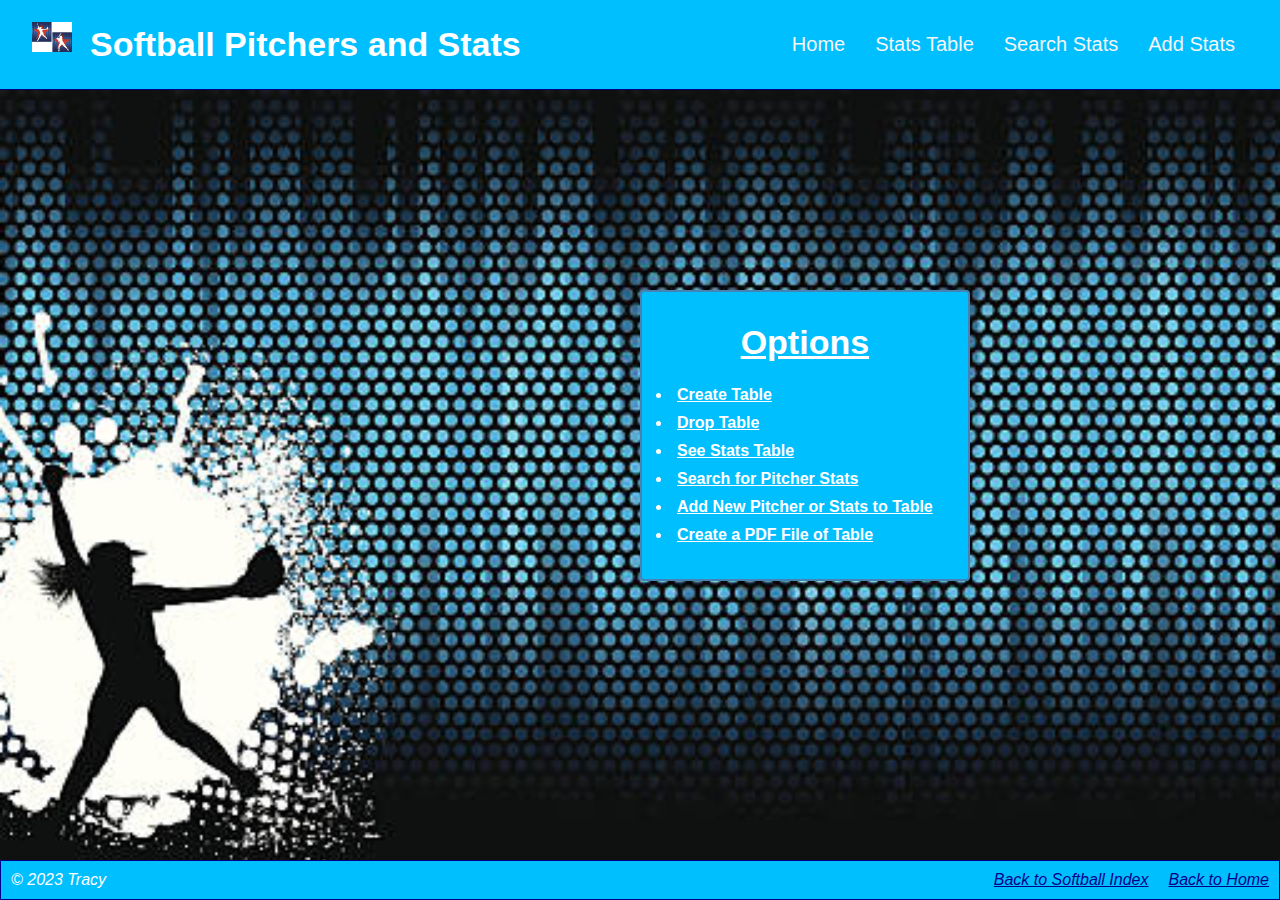
<file: index.html>
<!--/
Angie Tracy
Dr. Payne
CSD 440-311A
Server Side Scripting
2023/09/24
Module 10 Programming Assignment

This program uses PHP to create an index file with links to all of the php files in the Softball Pitchers and Stats program.
-->

<!DOCTYPE html>

<html lang="en" xmlns="http://www.w3.org/1999/xhtml" style="height: 100%;">
<head>
    <link rel="stylesheet" type="text/css" href="LandingPageStyle.css" />
    <link rel="stylesheet" type="text/css" href="TableStyle.css" />
    <link rel="stylesheet" type="text/css" href="ImageButtonStyle.css" />
    <link rel="stylesheet" type="text/css" href="NavBarStyle.css" />
    <meta name="viewport" content="width=device-width, initial-scale=1">
    <link rel="preconnect" href="https://fonts.googleapis.com">
    <link rel="stylesheet" href="https://fonts.googleapis.com/css?family=Raleway">

    <title>Server-Side Scripting</title>
    <script>
        function toggle(source){
            checkboxes=document.getElementsByName('col1', 'col2', 'col3', 'col4', 'col5', 'col6', 'col7', 'col8');
            for(var i = 0; i < checkboxes.length; i++){
                checkboxes[i].checked = source.checked;
            }
        }
    </script>    
</head>

<body style="height: 100%; background-image: url('blue_background.jpg')">
    <nav>
        <div class="navbar-container">
          <input type="checkbox" id="check">
          <label for="check" class="checkbtn">
              <i class="fas fa-bars"></i>
          </label>
          <div class="logo">
            <img src="logo.jpg" alt="Logo">
            <h2 class="title">Softball Pitchers and Stats</h2>
          </div>
          <ul class="navbar">
            <li><a class="active" href="Index.php">Home</a></li>
            <li><a href="AngieQueryTable.php">Stats Table</a> </li>
            <li><a href="AngieQuery.html">Search Stats</a>
            <li><a href="AngieForm.html">Add Stats</a>
          </ul>
        </div>
    </nav>
  
    <div class="image-text-container">
        <h3 class="text-line">Options</h3><br>
        <ul>
          <li><a href="AngieCreateTable.php">Create Table</a></li>
          <li><a href="AngieDropTable.php">Drop Table</a></li>
          <li><a href="AngieQueryTable.php">See Stats Table</a></li>
          <li><a href="AngieQuery.html">Search for Pitcher Stats</a></li>
          <li><a href="AngieForm.html">Add New Pitcher or Stats to Table</a></li>
          <li><a href="AngiePDF.php" target="_blank">Create a PDF File of Table</a></li>
        </ul>
      </div>
  
<footer>
        <a href="http://localhost/Softball_Pitchers_DB/Index.php" style="float: right; font-weight: 400; padding: 10px; color:darkblue; text-decoration: underline;"><i>Back to Home</i></a>
        <a href="http://localhost/Softball_Pitchers_DB" style="float: right; font-weight: 400; padding: 10px; color:darkblue; text-decoration: underline;"><i>Back to Softball Index</i></a>
        <p style="padding: 10px;">&#169; 2023 Tracy</p>
</footer>

</body>
</html>
</file>
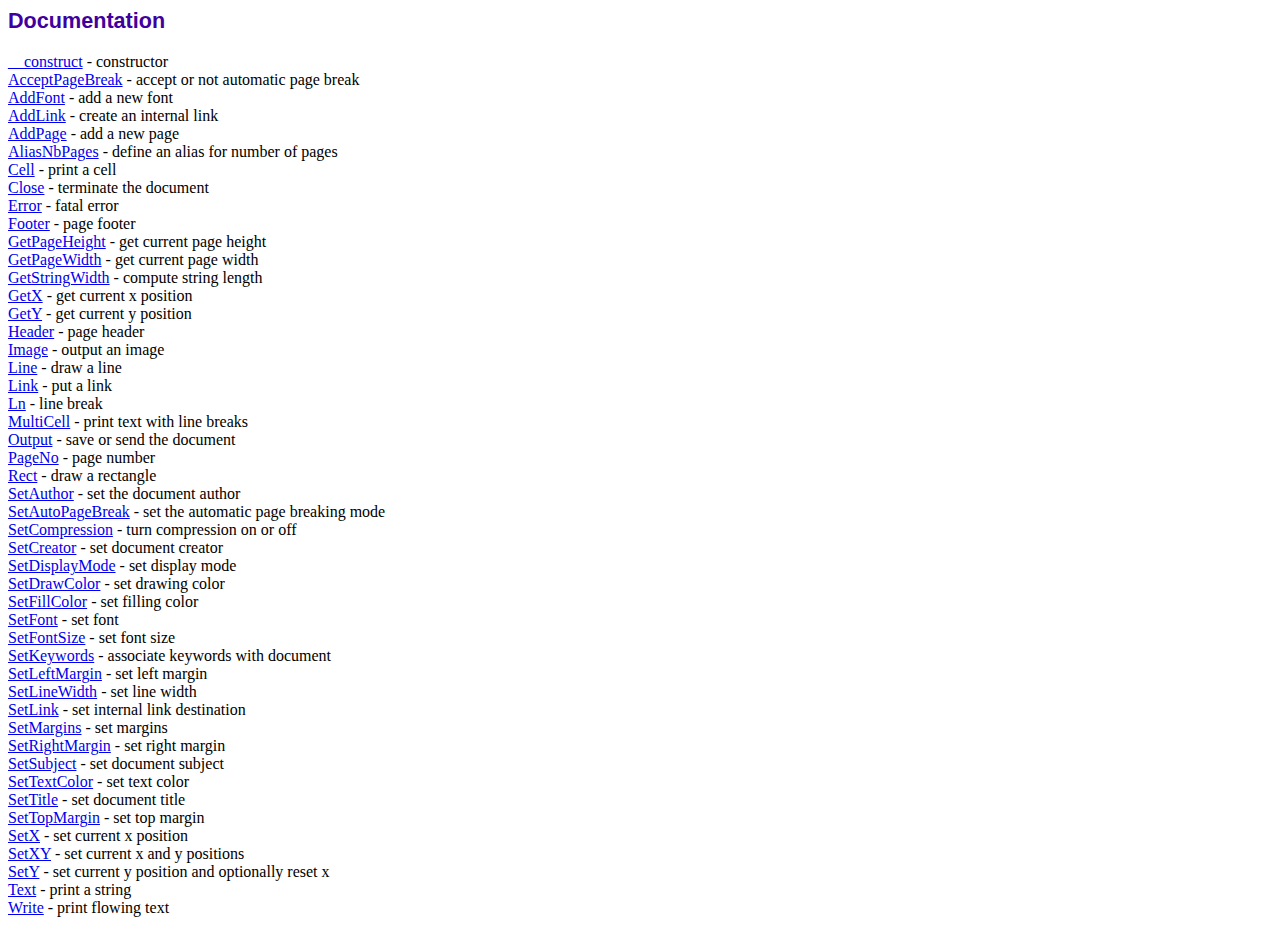
<file: fpdf/doc/index.htm>
<!DOCTYPE html PUBLIC "-//W3C//DTD HTML 4.01 Transitional//EN">
<html>
<head>
<meta http-equiv="Content-Type" content="text/html; charset=UTF-8">
<title>Documentation</title>
<link type="text/css" rel="stylesheet" href="../fpdf.css">
</head>
<body>
<h1>Documentation</h1>
<a href="__construct.htm">__construct</a> - constructor<br>
<a href="acceptpagebreak.htm">AcceptPageBreak</a> - accept or not automatic page break<br>
<a href="addfont.htm">AddFont</a> - add a new font<br>
<a href="addlink.htm">AddLink</a> - create an internal link<br>
<a href="addpage.htm">AddPage</a> - add a new page<br>
<a href="aliasnbpages.htm">AliasNbPages</a> - define an alias for number of pages<br>
<a href="cell.htm">Cell</a> - print a cell<br>
<a href="close.htm">Close</a> - terminate the document<br>
<a href="error.htm">Error</a> - fatal error<br>
<a href="footer.htm">Footer</a> - page footer<br>
<a href="getpageheight.htm">GetPageHeight</a> - get current page height<br>
<a href="getpagewidth.htm">GetPageWidth</a> - get current page width<br>
<a href="getstringwidth.htm">GetStringWidth</a> - compute string length<br>
<a href="getx.htm">GetX</a> - get current x position<br>
<a href="gety.htm">GetY</a> - get current y position<br>
<a href="header.htm">Header</a> - page header<br>
<a href="image.htm">Image</a> - output an image<br>
<a href="line.htm">Line</a> - draw a line<br>
<a href="link.htm">Link</a> - put a link<br>
<a href="ln.htm">Ln</a> - line break<br>
<a href="multicell.htm">MultiCell</a> - print text with line breaks<br>
<a href="output.htm">Output</a> - save or send the document<br>
<a href="pageno.htm">PageNo</a> - page number<br>
<a href="rect.htm">Rect</a> - draw a rectangle<br>
<a href="setauthor.htm">SetAuthor</a> - set the document author<br>
<a href="setautopagebreak.htm">SetAutoPageBreak</a> - set the automatic page breaking mode<br>
<a href="setcompression.htm">SetCompression</a> - turn compression on or off<br>
<a href="setcreator.htm">SetCreator</a> - set document creator<br>
<a href="setdisplaymode.htm">SetDisplayMode</a> - set display mode<br>
<a href="setdrawcolor.htm">SetDrawColor</a> - set drawing color<br>
<a href="setfillcolor.htm">SetFillColor</a> - set filling color<br>
<a href="setfont.htm">SetFont</a> - set font<br>
<a href="setfontsize.htm">SetFontSize</a> - set font size<br>
<a href="setkeywords.htm">SetKeywords</a> - associate keywords with document<br>
<a href="setleftmargin.htm">SetLeftMargin</a> - set left margin<br>
<a href="setlinewidth.htm">SetLineWidth</a> - set line width<br>
<a href="setlink.htm">SetLink</a> - set internal link destination<br>
<a href="setmargins.htm">SetMargins</a> - set margins<br>
<a href="setrightmargin.htm">SetRightMargin</a> - set right margin<br>
<a href="setsubject.htm">SetSubject</a> - set document subject<br>
<a href="settextcolor.htm">SetTextColor</a> - set text color<br>
<a href="settitle.htm">SetTitle</a> - set document title<br>
<a href="settopmargin.htm">SetTopMargin</a> - set top margin<br>
<a href="setx.htm">SetX</a> - set current x position<br>
<a href="setxy.htm">SetXY</a> - set current x and y positions<br>
<a href="sety.htm">SetY</a> - set current y position and optionally reset x<br>
<a href="text.htm">Text</a> - print a string<br>
<a href="write.htm">Write</a> - print flowing text<br>
</body>
</html>
</file>
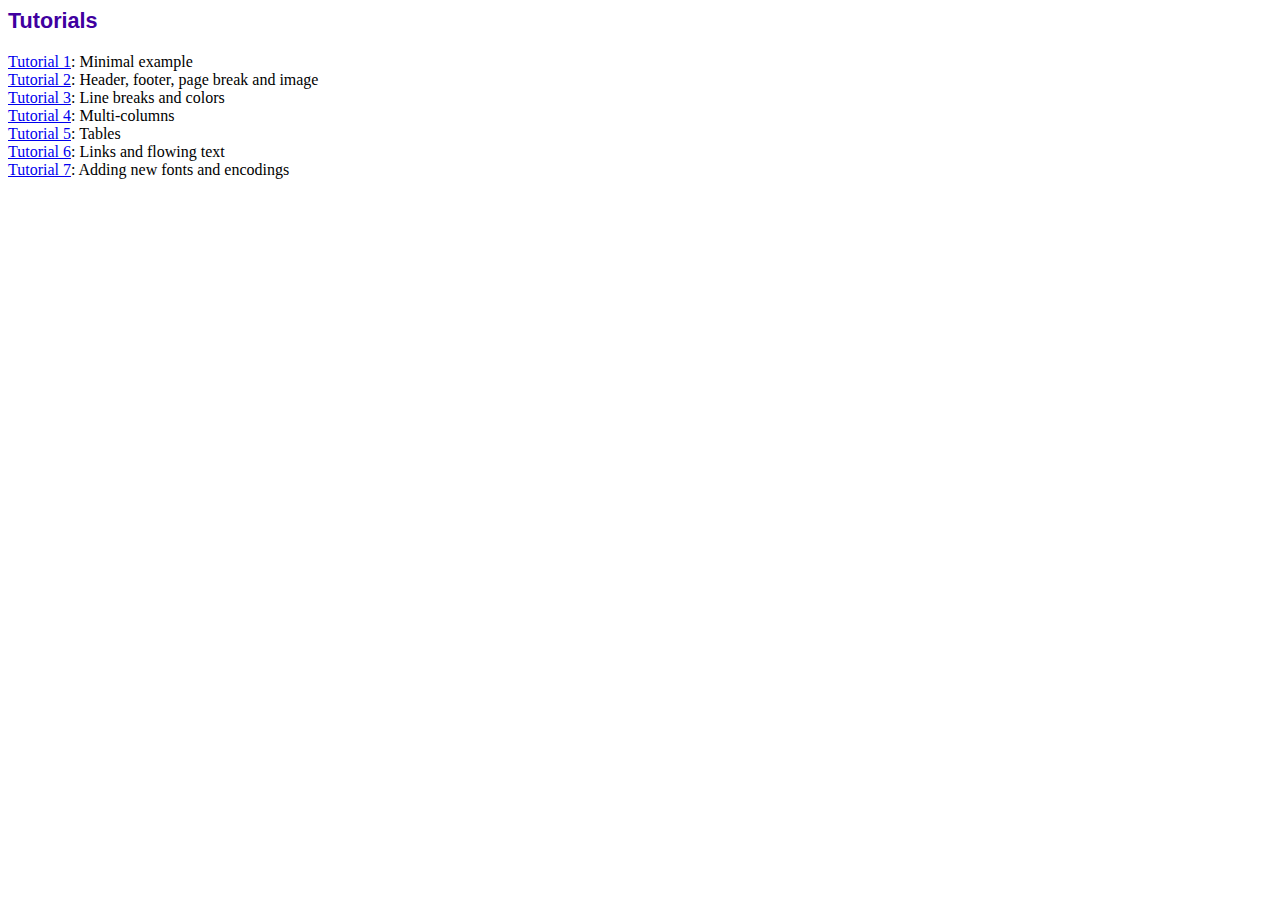
<file: fpdf/tutorial/index.htm>
<!DOCTYPE html PUBLIC "-//W3C//DTD HTML 4.01 Transitional//EN">
<html>
<head>
<meta http-equiv="Content-Type" content="text/html; charset=UTF-8">
<title>Tutorials</title>
<link type="text/css" rel="stylesheet" href="../fpdf.css">
</head>
<body>
<h1>Tutorials</h1>
<ul style="list-style-type:none; margin-left:0; padding-left:0">
<li><a href="tuto1.htm">Tutorial 1</a>: Minimal example</li>
<li><a href="tuto2.htm">Tutorial 2</a>: Header, footer, page break and image</li>
<li><a href="tuto3.htm">Tutorial 3</a>: Line breaks and colors</li>
<li><a href="tuto4.htm">Tutorial 4</a>: Multi-columns</li>
<li><a href="tuto5.htm">Tutorial 5</a>: Tables</li>
<li><a href="tuto6.htm">Tutorial 6</a>: Links and flowing text</li>
<li><a href="tuto7.htm">Tutorial 7</a>: Adding new fonts and encodings</li>
</ul>
</body>
</html>
</file>
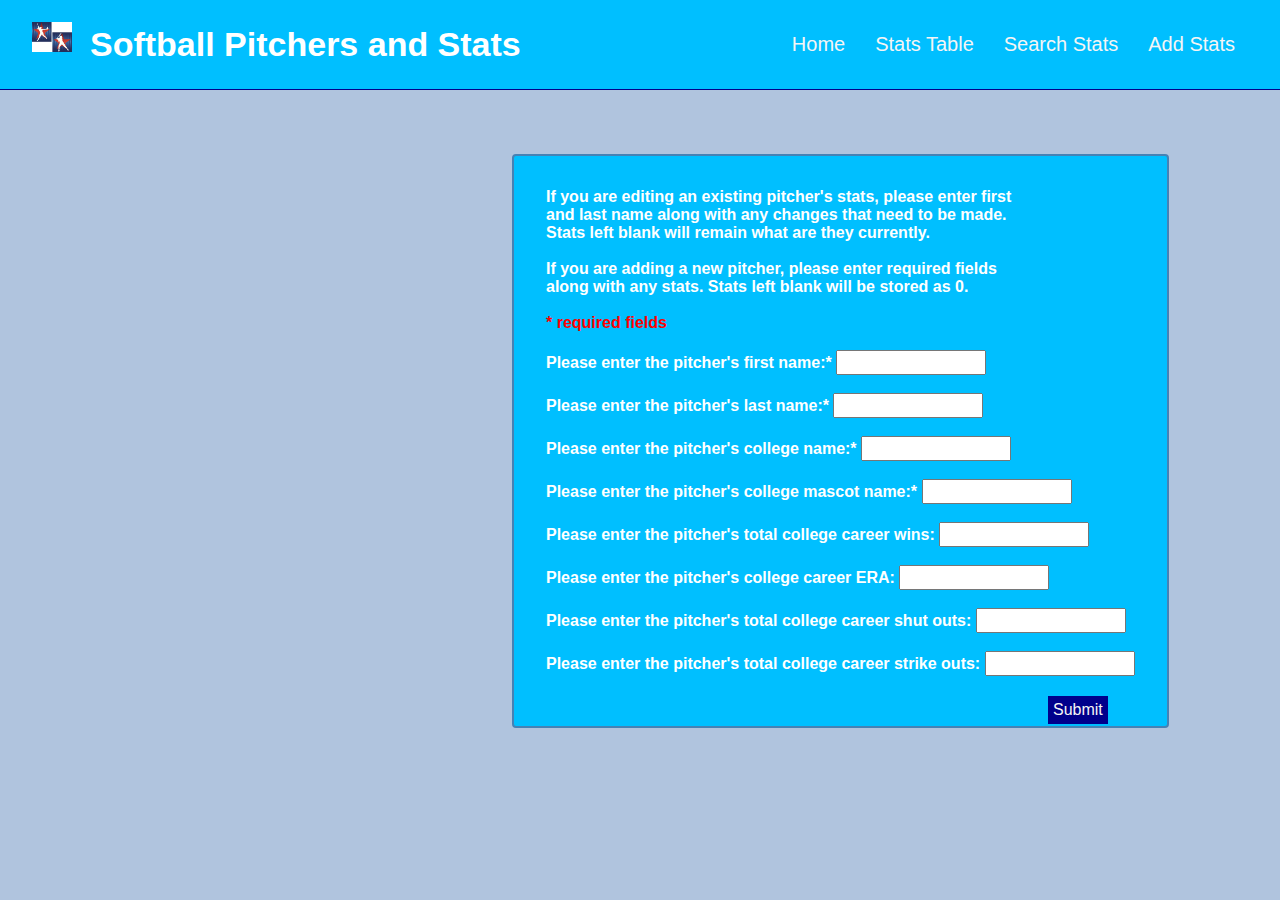
<file: AngieForm.html>
<!--/
Angie Tracy
Dr. Payne
CSD 440-311A
Server Side Scripting
2023/09/24
Module 10 Programming Assignment

This program lets the user add a new Softball pitcher and stats
-->

<!DOCTYPE html>

<html lang="en" xmlns="http://www.w3.org/1999/xhtml" style="height: 100%;">
<head>
    <link rel="stylesheet" type="text/css" href="LandingPageStyle.css" />
    <link rel="stylesheet" type="text/css" href="TableStyle.css" />
    <link rel="stylesheet" type="text/css" href="ImageButtonStyle.css" />
    <link rel="stylesheet" type="text/css" href="NavBarStyle.css" />
    <meta name="viewport" content="width=device-width, initial-scale=1">
    <link rel="preconnect" href="https://fonts.googleapis.com">
    <link rel="stylesheet" href="https://fonts.googleapis.com/css?family=Raleway">

    <title>Server-Side Scripting</title>
      
</head>

<body style="height: 100%;">
  <!-- Creating navigation bar -->
  <nav>
    <div class="navbar-container">
      <input type="checkbox" id="check">
      <label for="check" class="checkbtn">
          <i class="fas fa-bars"></i>
      </label>
      <div class="logo">
        <img src="logo.jpg" alt="Logo">
        <h2 class="title">Softball Pitchers and Stats</h2>
      </div>
      <ul class="navbar">
        <li><a class="active" href="Index.php">Home</a></li>
        <li><a href="AngieQueryTable.php">Stats Table</a> </li>
        <li><a href="AngieQuery.html">Search Stats</a>
        <li><a href="AngieForm.html">Add Stats</a>
      </ul>
    </div>
</nav>

  

<form action="AngieForm.php" method="post">
  <div class="image-text-container" style="margin-top: 5%; margin-left: 40%; margin-right: 5%;">
    <div class="form-container" style="top: 200px; left:150px; width: fit-content">
        <p>If you are editing an existing pitcher's stats, please enter first</p>
        <p>and last name along with any changes that need to be made.</p>
        <p>Stats left blank will remain what are they currently.</p><br>
        <p>If you are adding a new pitcher, please enter required fields</p>
        <p>along with any stats.  Stats left blank will be stored as 0.</p><br>
        <p style="color: red;">* required fields</p><br>
        
        <label for "firstName">Please enter the pitcher's first name:* </label>
        <input type="text" name="firstName" value="" style="font-size: large; width: 150px; padding-left: 5px;" required><br><br>
        <label for "lastName">Please enter the pitcher's last name:* </label>
        <input type="text" name="lastName" value="" style="font-size: large; width: 150px; padding-left: 5px;" required><br><br>
        <label for "school">Please enter the pitcher's college name:* </label>
        <input type="text" name="school" value="" style="font-size: large; width: 150px; padding-left: 5px;"><br><br>
        <label for "mascot">Please enter the pitcher's college mascot name:* </label>
        <input type="text" name="mascot" value="" style="font-size: large; width: 150px; padding-left: 5px;"><br><br>
        <label for "wins">Please enter the pitcher's total college career wins: </label>
        <input type="text" name="wins" value="" style="font-size: large; width: 150px; padding-left: 5px;"><br><br>
        <label for "era">Please enter the pitcher's college career ERA: </label>
        <input type="text" name="era" value="" style="font-size: large; width: 150px; padding-left: 5px;"><br><br>
        <label for "shutOuts">Please enter the pitcher's total college career shut outs: </label>
        <input type="text" name="shutOuts" value="" style="font-size: large; width: 150px; padding-left: 5px;"><br><br>
        <label for "strikeOuts">Please enter the pitcher's total college career strike outs: </label>
        <input type="text" name="strikeOuts" value="" style="font-size: large; width: 150px; padding-left: 5px;"><br><br>

        <input type="submit" value="Submit" class="button" style="margin-left: 500px; padding: 5px;">
    </div>
  </div>
</form>    

</body>
</html>
</file>
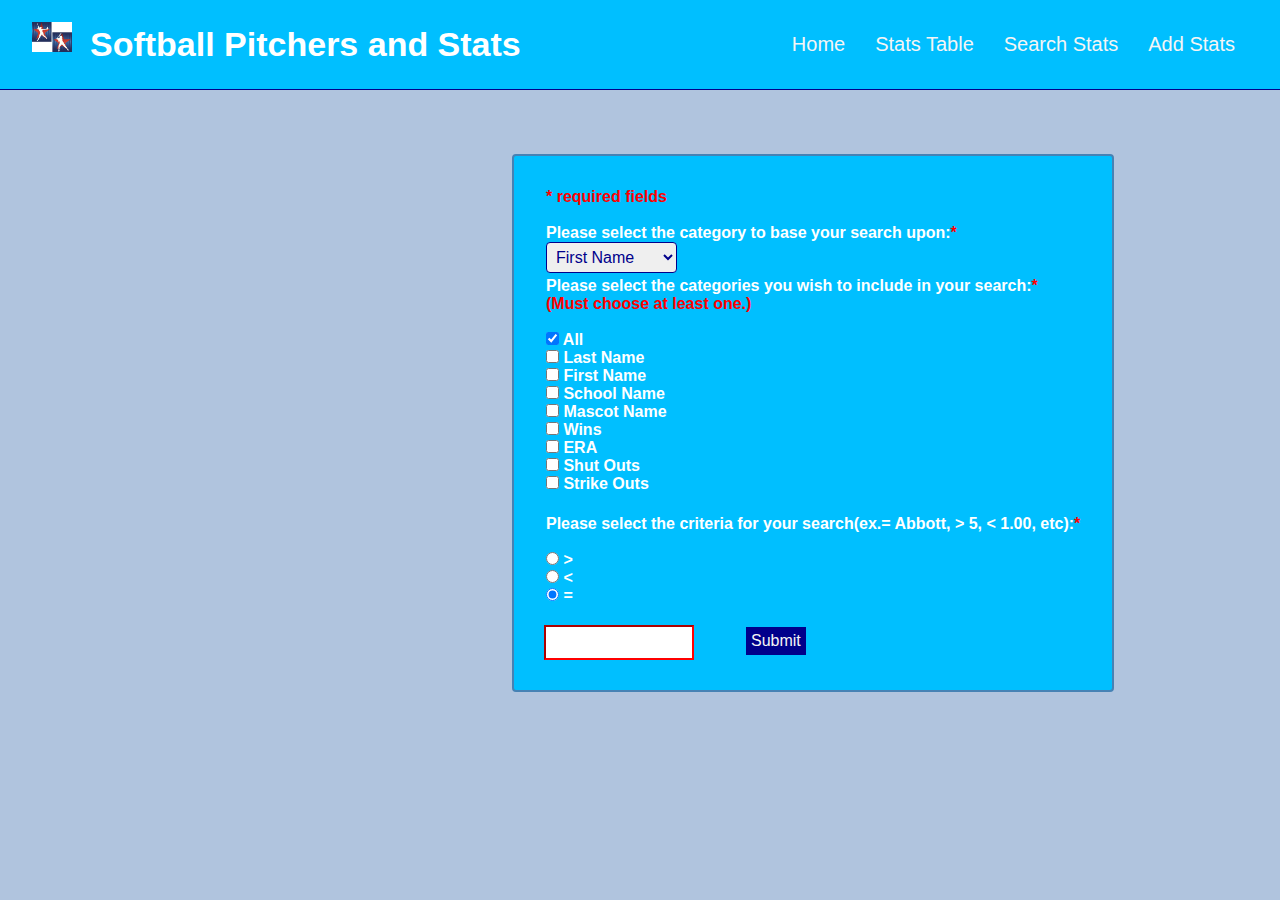
<file: AngieQuery.html>
<!--/
Angie Tracy
Dr. Payne
CSD 440-311A
Server Side Scripting
2023/09/24
Module 10 Programming Assignment

This program lets the user pick the query options for the Softball pitcher stats
-->

<!DOCTYPE html>

<html lang="en" xmlns="http://www.w3.org/1999/xhtml" style="height: 100%;">
<head>
    <link rel="stylesheet" type="text/css" href="LandingPageStyle.css" />
    <link rel="stylesheet" type="text/css" href="TableStyle.css" />
    <link rel="stylesheet" type="text/css" href="ImageButtonStyle.css" />
    <link rel="stylesheet" type="text/css" href="NavBarStyle.css" />
    <meta name="viewport" content="width=device-width, initial-scale=1">
    <link rel="preconnect" href="https://fonts.googleapis.com">
    <link rel="stylesheet" href="https://fonts.googleapis.com/css?family=Raleway">

    <title>Server-Side Scripting</title>
    <script>
        function toggle(source){
            checkboxes=document.getElementsByName('col1', 'col2', 'col3', 'col4', 'col5', 'col6', 'col7', 'col8');
            for(var i = 0; i < checkboxes.length; i++){
                checkboxes[i].checked = source.checked;
            }
        }
    </script>    
</head>

<body style="height: 100%;">
    <nav>
        <div class="navbar-container">
          <input type="checkbox" id="check">
          <label for="check" class="checkbtn">
              <i class="fas fa-bars"></i>
          </label>
          <div class="logo">
            <img src="logo.jpg" alt="Logo">
            <h2 class="title">Softball Pitchers and Stats</h2>
          </div>
          <ul class="navbar">
            <li><a class="active" href="Index.php">Home</a></li>
            <li><a href="AngieQueryTable.php">Stats Table</a> </li>
            <li><a href="AngieQuery.html">Search Stats</a>
            <li><a href="AngieForm.html">Add Stats</a>
          </ul>
        </div>
    </nav>
 
    

  <form action="AngieQuery.php" method="post">
    <div class="image-text-container" style="margin-top: 5%; margin-left: 40%; margin-right: 5%;">
        <div class="form-container">
     
        <!--  Creating dropdown form for user to select which category to base sort upon -->
            <p style="color: red;">* required fields</p><br>
            <label for="selectedColumn">Please select the category to base your search upon:</label><label style="color: red;">*</label><br>
            <select name="selectedColumn" id="selectedColumn" style="padding: 5px; font-size: medium; color: darkblue; border-radius: 4px; border-color: darkblue;" required>
                <option value="firstName">First Name</option>
                <option value="lastName">Last Name</option>
                <option value="school">School Name</option>
                <option value="mascot">Mascot Name</option>
                <option value="wins">Wins</option>
                <option value="era">ERA</option>
                <option value="shutOuts">Shut Outs</option>
                <option value="strikeOuts">Strike Outs</option>
            </select>
     
        </div>  <!-- end of form-container  -->

        <div class="form-container">
            <label for="columns">Please select the categories you wish to include in your search:</label><label style="color: red;">*</label>
            <p style="color: red;">(Must choose at least one.)</p><br>
            <!--  Creating dropdown form for user to select which category to base sort upon -->

                <input type="checkbox" name="columns[]" value="all" checked/> All<br>
                <input type="checkbox" name="columns[]" value="lastName" /> Last Name<br>
                <input type="checkbox" name="columns[]" value="firstName"/> First Name<br>
                <input type="checkbox" name="columns[]" value="school"/> School Name<br>
                <input type="checkbox" name="columns[]" value="mascot"/> Mascot Name<br>
                <input type="checkbox" name="columns[]" value="wins"/> Wins<br>
                <input type="checkbox" name="columns[]" value="era"/> ERA<br>
                <input type="checkbox" name="columns[]" value="shutOuts"/> Shut Outs<br>
                <input type="checkbox" name="columns[]" value="strikeOuts"/> Strike Outs<br><br>
     
        </div>  <!-- end of form-container  -->

        <div class="form-container">  
     
            <!--  Creating input form for user to select how many pitchers to include in sort  -->
                <label for="columnCriteria">Please select the criteria for your search(ex.= Abbott, > 5, < 1.00, etc):</label><label style="color: red;">*</label><br><br>
                <input type="radio" name="comparison" value=">" required> ><br>
                <input type="radio" name="comparison" value="<"> <<br>
                <input type="radio" name="comparison" value="="checked> =<br><br>
        </div>  <!-- end of form-container  -->

                <input type="text" name="columnCriteria" value="" style="font-size: large; width: 150px; padding: 5px; border-color: red;" required>
                <input type="submit" value="Submit" class="button" style="margin-left: 50px; padding: 5px;">
        
</div>
</form>    




</body>
</html>
</file>
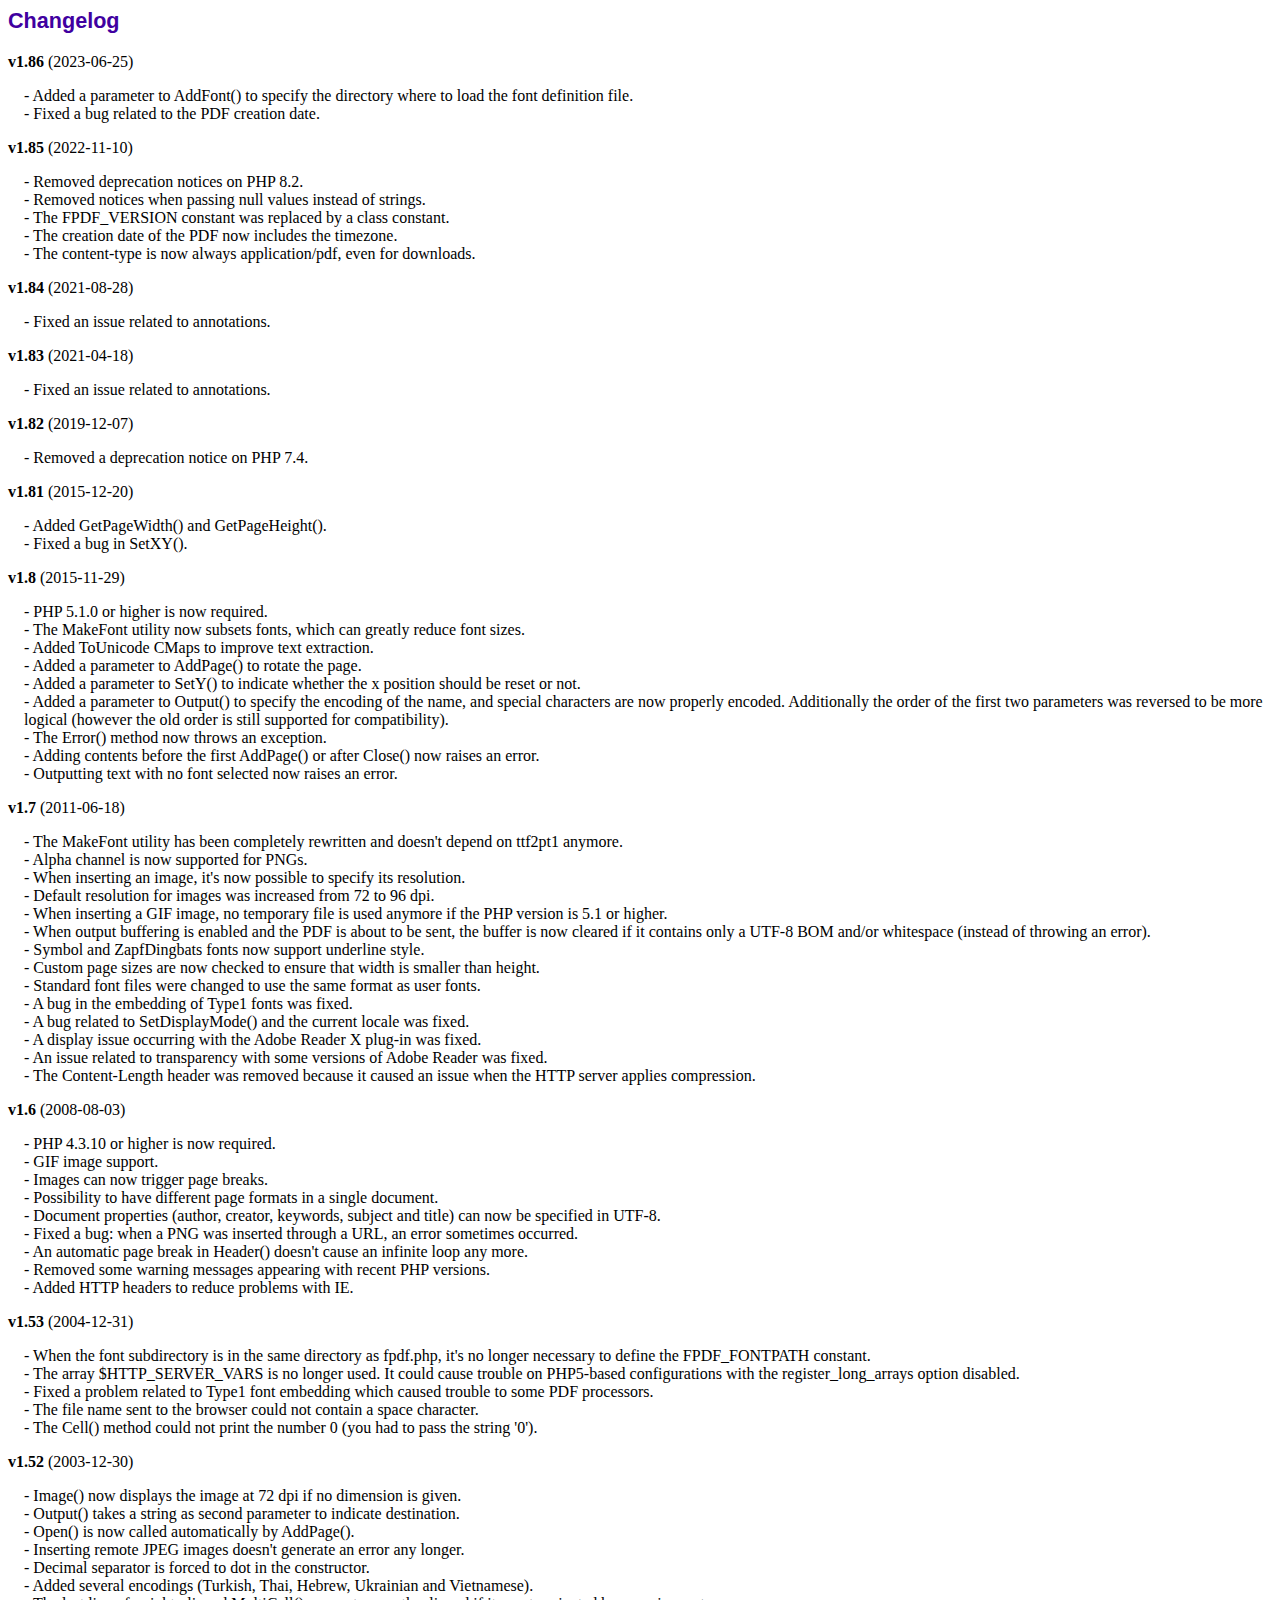
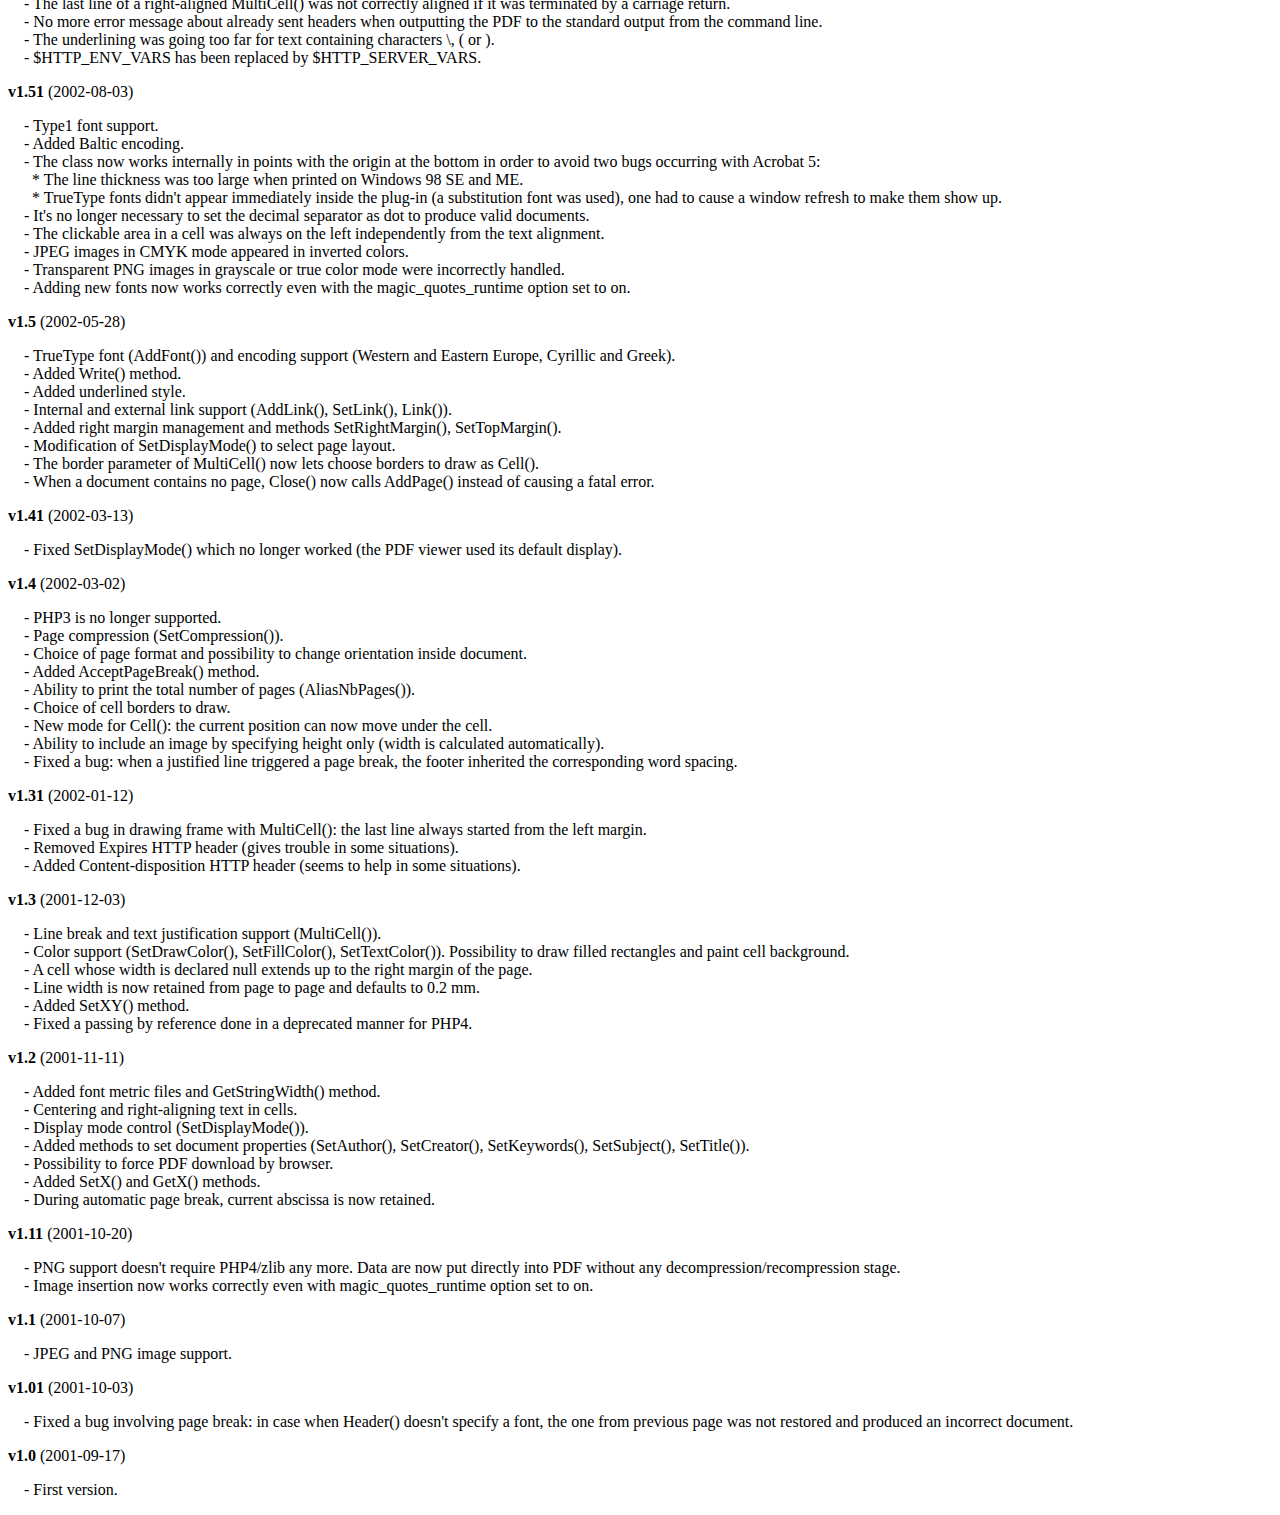
<file: fpdf/changelog.htm>
<!DOCTYPE html PUBLIC "-//W3C//DTD HTML 4.01 Transitional//EN">
<html>
<head>
<meta http-equiv="Content-Type" content="text/html; charset=UTF-8">
<title>Changelog</title>
<link type="text/css" rel="stylesheet" href="fpdf.css">
<style type="text/css">
dd {margin:1em 0 1em 1em}
</style>
</head>
<body>
<h1>Changelog</h1>
<dl>
<dt><strong>v1.86</strong> (2023-06-25)</dt>
<dd>
- Added a parameter to AddFont() to specify the directory where to load the font definition file.<br>
- Fixed a bug related to the PDF creation date.<br>
</dd>
<dt><strong>v1.85</strong> (2022-11-10)</dt>
<dd>
- Removed deprecation notices on PHP 8.2.<br>
- Removed notices when passing null values instead of strings.<br>
- The FPDF_VERSION constant was replaced by a class constant.<br>
- The creation date of the PDF now includes the timezone.<br>
- The content-type is now always application/pdf, even for downloads.<br>
</dd>
<dt><strong>v1.84</strong> (2021-08-28)</dt>
<dd>
- Fixed an issue related to annotations.<br>
</dd>
<dt><strong>v1.83</strong> (2021-04-18)</dt>
<dd>
- Fixed an issue related to annotations.<br>
</dd>
<dt><strong>v1.82</strong> (2019-12-07)</dt>
<dd>
- Removed a deprecation notice on PHP 7.4.<br>
</dd>
<dt><strong>v1.81</strong> (2015-12-20)</dt>
<dd>
- Added GetPageWidth() and GetPageHeight().<br>
- Fixed a bug in SetXY().<br>
</dd>
<dt><strong>v1.8</strong> (2015-11-29)</dt>
<dd>
- PHP 5.1.0 or higher is now required.<br>
- The MakeFont utility now subsets fonts, which can greatly reduce font sizes.<br>
- Added ToUnicode CMaps to improve text extraction.<br>
- Added a parameter to AddPage() to rotate the page.<br>
- Added a parameter to SetY() to indicate whether the x position should be reset or not.<br>
- Added a parameter to Output() to specify the encoding of the name, and special characters are now properly encoded. Additionally the order of the first two parameters was reversed to be more logical (however the old order is still supported for compatibility).<br>
- The Error() method now throws an exception.<br>
- Adding contents before the first AddPage() or after Close() now raises an error.<br>
- Outputting text with no font selected now raises an error.<br>
</dd>
<dt><strong>v1.7</strong> (2011-06-18)</dt>
<dd>
- The MakeFont utility has been completely rewritten and doesn't depend on ttf2pt1 anymore.<br>
- Alpha channel is now supported for PNGs.<br>
- When inserting an image, it's now possible to specify its resolution.<br>
- Default resolution for images was increased from 72 to 96 dpi.<br>
- When inserting a GIF image, no temporary file is used anymore if the PHP version is 5.1 or higher.<br>
- When output buffering is enabled and the PDF is about to be sent, the buffer is now cleared if it contains only a UTF-8 BOM and/or whitespace (instead of throwing an error).<br>
- Symbol and ZapfDingbats fonts now support underline style.<br>
- Custom page sizes are now checked to ensure that width is smaller than height.<br>
- Standard font files were changed to use the same format as user fonts.<br>
- A bug in the embedding of Type1 fonts was fixed.<br>
- A bug related to SetDisplayMode() and the current locale was fixed.<br>
- A display issue occurring with the Adobe Reader X plug-in was fixed.<br>
- An issue related to transparency with some versions of Adobe Reader was fixed.<br>
- The Content-Length header was removed because it caused an issue when the HTTP server applies compression.<br>
</dd>
<dt><strong>v1.6</strong> (2008-08-03)</dt>
<dd>
- PHP 4.3.10 or higher is now required.<br>
- GIF image support.<br>
- Images can now trigger page breaks.<br>
- Possibility to have different page formats in a single document.<br>
- Document properties (author, creator, keywords, subject and title) can now be specified in UTF-8.<br>
- Fixed a bug: when a PNG was inserted through a URL, an error sometimes occurred.<br>
- An automatic page break in Header() doesn't cause an infinite loop any more.<br>
- Removed some warning messages appearing with recent PHP versions.<br>
- Added HTTP headers to reduce problems with IE.<br>
</dd>
<dt><strong>v1.53</strong> (2004-12-31)</dt>
<dd>
- When the font subdirectory is in the same directory as fpdf.php, it's no longer necessary to define the FPDF_FONTPATH constant.<br>
- The array $HTTP_SERVER_VARS is no longer used. It could cause trouble on PHP5-based configurations with the register_long_arrays option disabled.<br>
- Fixed a problem related to Type1 font embedding which caused trouble to some PDF processors.<br>
- The file name sent to the browser could not contain a space character.<br>
- The Cell() method could not print the number 0 (you had to pass the string '0').<br>
</dd>
<dt><strong>v1.52</strong> (2003-12-30)</dt>
<dd>
- Image() now displays the image at 72 dpi if no dimension is given.<br>
- Output() takes a string as second parameter to indicate destination.<br>
- Open() is now called automatically by AddPage().<br>
- Inserting remote JPEG images doesn't generate an error any longer.<br>
- Decimal separator is forced to dot in the constructor.<br>
- Added several encodings (Turkish, Thai, Hebrew, Ukrainian and Vietnamese).<br>
- The last line of a right-aligned MultiCell() was not correctly aligned if it was terminated by a carriage return.<br>
- No more error message about already sent headers when outputting the PDF to the standard output from the command line.<br>
- The underlining was going too far for text containing characters \, ( or ).<br>
- $HTTP_ENV_VARS has been replaced by $HTTP_SERVER_VARS.<br>
</dd>
<dt><strong>v1.51</strong> (2002-08-03)</dt>
<dd>
- Type1 font support.<br>
- Added Baltic encoding.<br>
- The class now works internally in points with the origin at the bottom in order to avoid two bugs occurring with Acrobat 5:<br>&nbsp;&nbsp;* The line thickness was too large when printed on Windows 98 SE and ME.<br>&nbsp;&nbsp;* TrueType fonts didn't appear immediately inside the plug-in (a substitution font was used), one had to cause a window refresh to make them show up.<br>
- It's no longer necessary to set the decimal separator as dot to produce valid documents.<br>
- The clickable area in a cell was always on the left independently from the text alignment.<br>
- JPEG images in CMYK mode appeared in inverted colors.<br>
- Transparent PNG images in grayscale or true color mode were incorrectly handled.<br>
- Adding new fonts now works correctly even with the magic_quotes_runtime option set to on.<br>
</dd>
<dt><strong>v1.5</strong> (2002-05-28)</dt>
<dd>
- TrueType font (AddFont()) and encoding support (Western and Eastern Europe, Cyrillic and Greek).<br>
- Added Write() method.<br>
- Added underlined style.<br>
- Internal and external link support (AddLink(), SetLink(), Link()).<br>
- Added right margin management and methods SetRightMargin(), SetTopMargin().<br>
- Modification of SetDisplayMode() to select page layout.<br>
- The border parameter of MultiCell() now lets choose borders to draw as Cell().<br>
- When a document contains no page, Close() now calls AddPage() instead of causing a fatal error.<br>
</dd>
<dt><strong>v1.41</strong> (2002-03-13)</dt>
<dd>
- Fixed SetDisplayMode() which no longer worked (the PDF viewer used its default display).<br>
</dd>
<dt><strong>v1.4</strong> (2002-03-02)</dt>
<dd>
- PHP3 is no longer supported.<br>
- Page compression (SetCompression()).<br>
- Choice of page format and possibility to change orientation inside document.<br>
- Added AcceptPageBreak() method.<br>
- Ability to print the total number of pages (AliasNbPages()).<br>
- Choice of cell borders to draw.<br>
- New mode for Cell(): the current position can now move under the cell.<br>
- Ability to include an image by specifying height only (width is calculated automatically).<br>
- Fixed a bug: when a justified line triggered a page break, the footer inherited the corresponding word spacing.<br>
</dd>
<dt><strong>v1.31</strong> (2002-01-12)</dt>
<dd>
- Fixed a bug in drawing frame with MultiCell(): the last line always started from the left margin.<br>
- Removed Expires HTTP header (gives trouble in some situations).<br>
- Added Content-disposition HTTP header (seems to help in some situations).<br>
</dd>
<dt><strong>v1.3</strong> (2001-12-03)</dt>
<dd>
- Line break and text justification support (MultiCell()).<br>
- Color support (SetDrawColor(), SetFillColor(), SetTextColor()). Possibility to draw filled rectangles and paint cell background.<br>
- A cell whose width is declared null extends up to the right margin of the page.<br>
- Line width is now retained from page to page and defaults to 0.2 mm.<br>
- Added SetXY() method.<br>
- Fixed a passing by reference done in a deprecated manner for PHP4.<br>
</dd>
<dt><strong>v1.2</strong> (2001-11-11)</dt>
<dd>
- Added font metric files and GetStringWidth() method.<br>
- Centering and right-aligning text in cells.<br>
- Display mode control (SetDisplayMode()).<br>
- Added methods to set document properties (SetAuthor(), SetCreator(), SetKeywords(), SetSubject(), SetTitle()).<br>
- Possibility to force PDF download by browser.<br>
- Added SetX() and GetX() methods.<br>
- During automatic page break, current abscissa is now retained.<br>
</dd>
<dt><strong>v1.11</strong> (2001-10-20)</dt>
<dd>
- PNG support doesn't require PHP4/zlib any more. Data are now put directly into PDF without any decompression/recompression stage.<br>
- Image insertion now works correctly even with magic_quotes_runtime option set to on.<br>
</dd>
<dt><strong>v1.1</strong> (2001-10-07)</dt>
<dd>
- JPEG and PNG image support.<br>
</dd>
<dt><strong>v1.01</strong> (2001-10-03)</dt>
<dd>
- Fixed a bug involving page break: in case when Header() doesn't specify a font, the one from previous page was not restored and produced an incorrect document.<br>
</dd>
<dt><strong>v1.0</strong> (2001-09-17)</dt>
<dd>
- First version.<br>
</dd>
</dl>
</body>
</html>
</file>
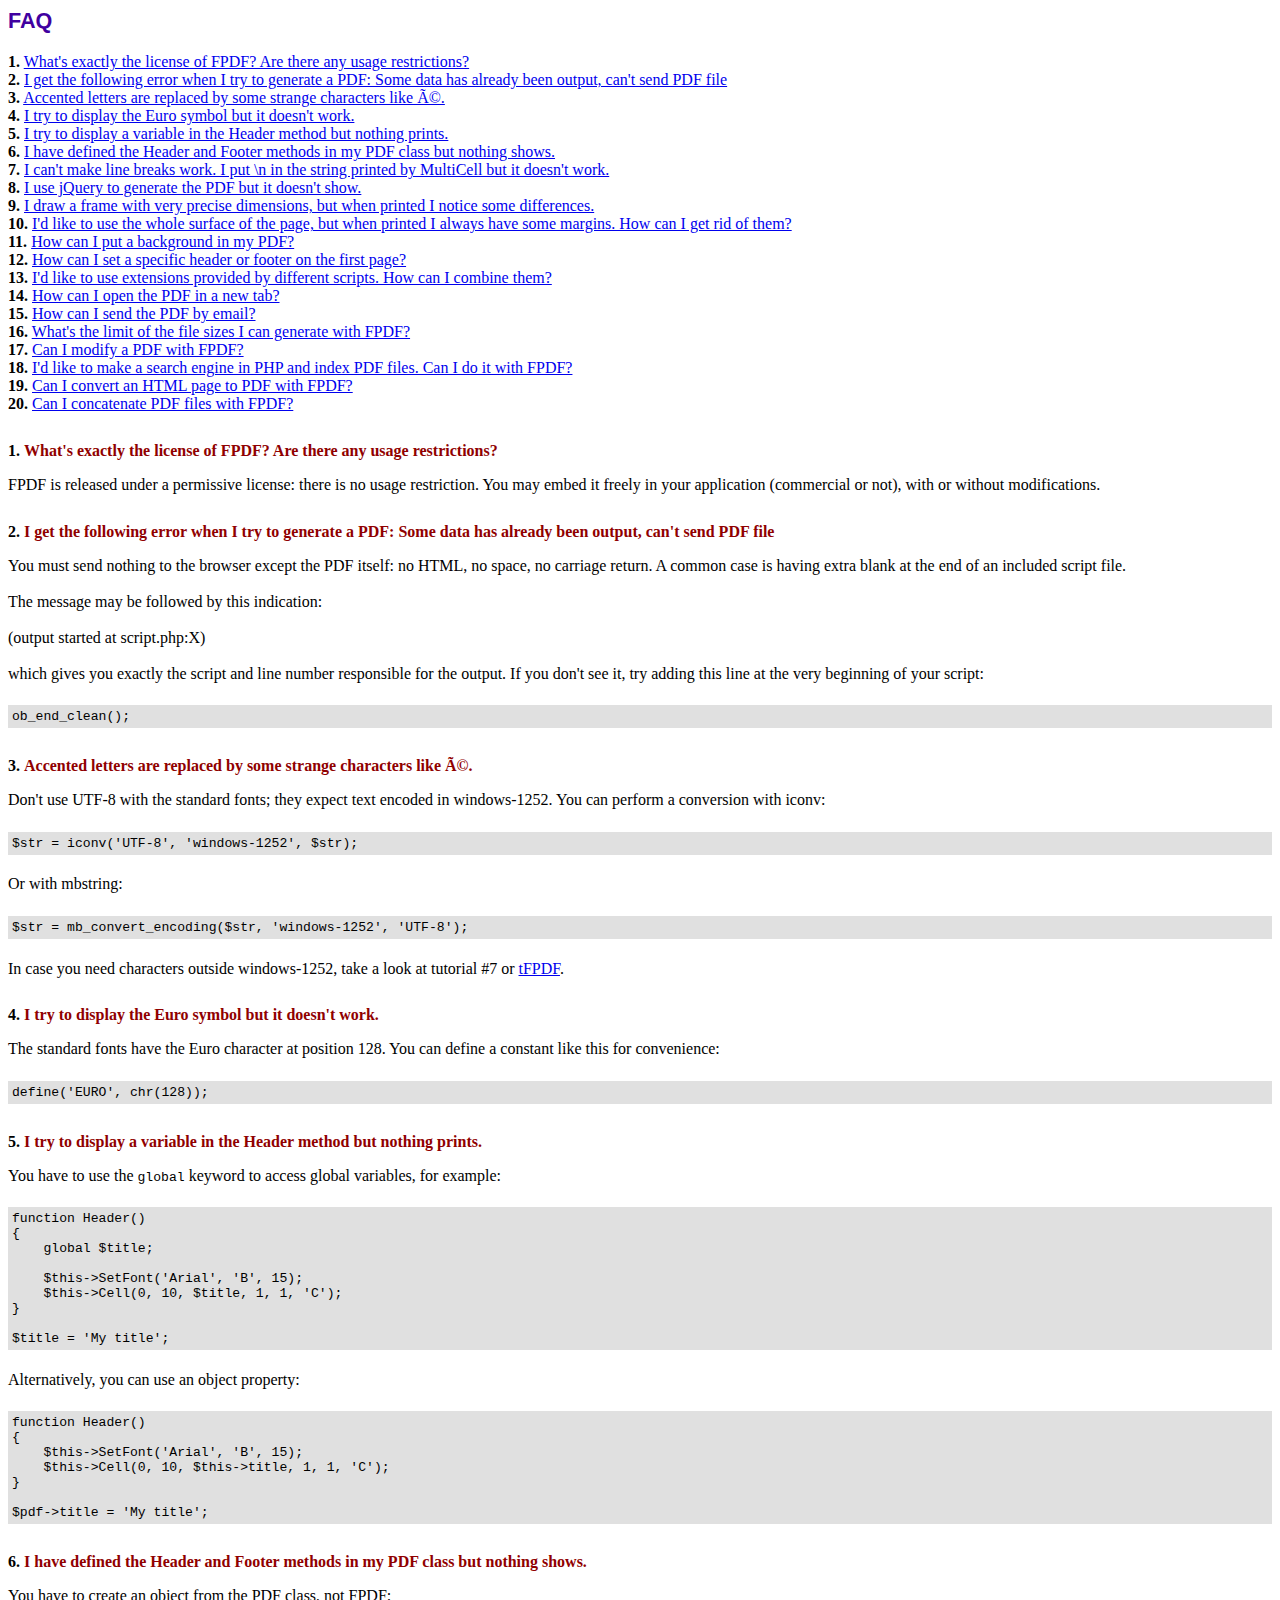
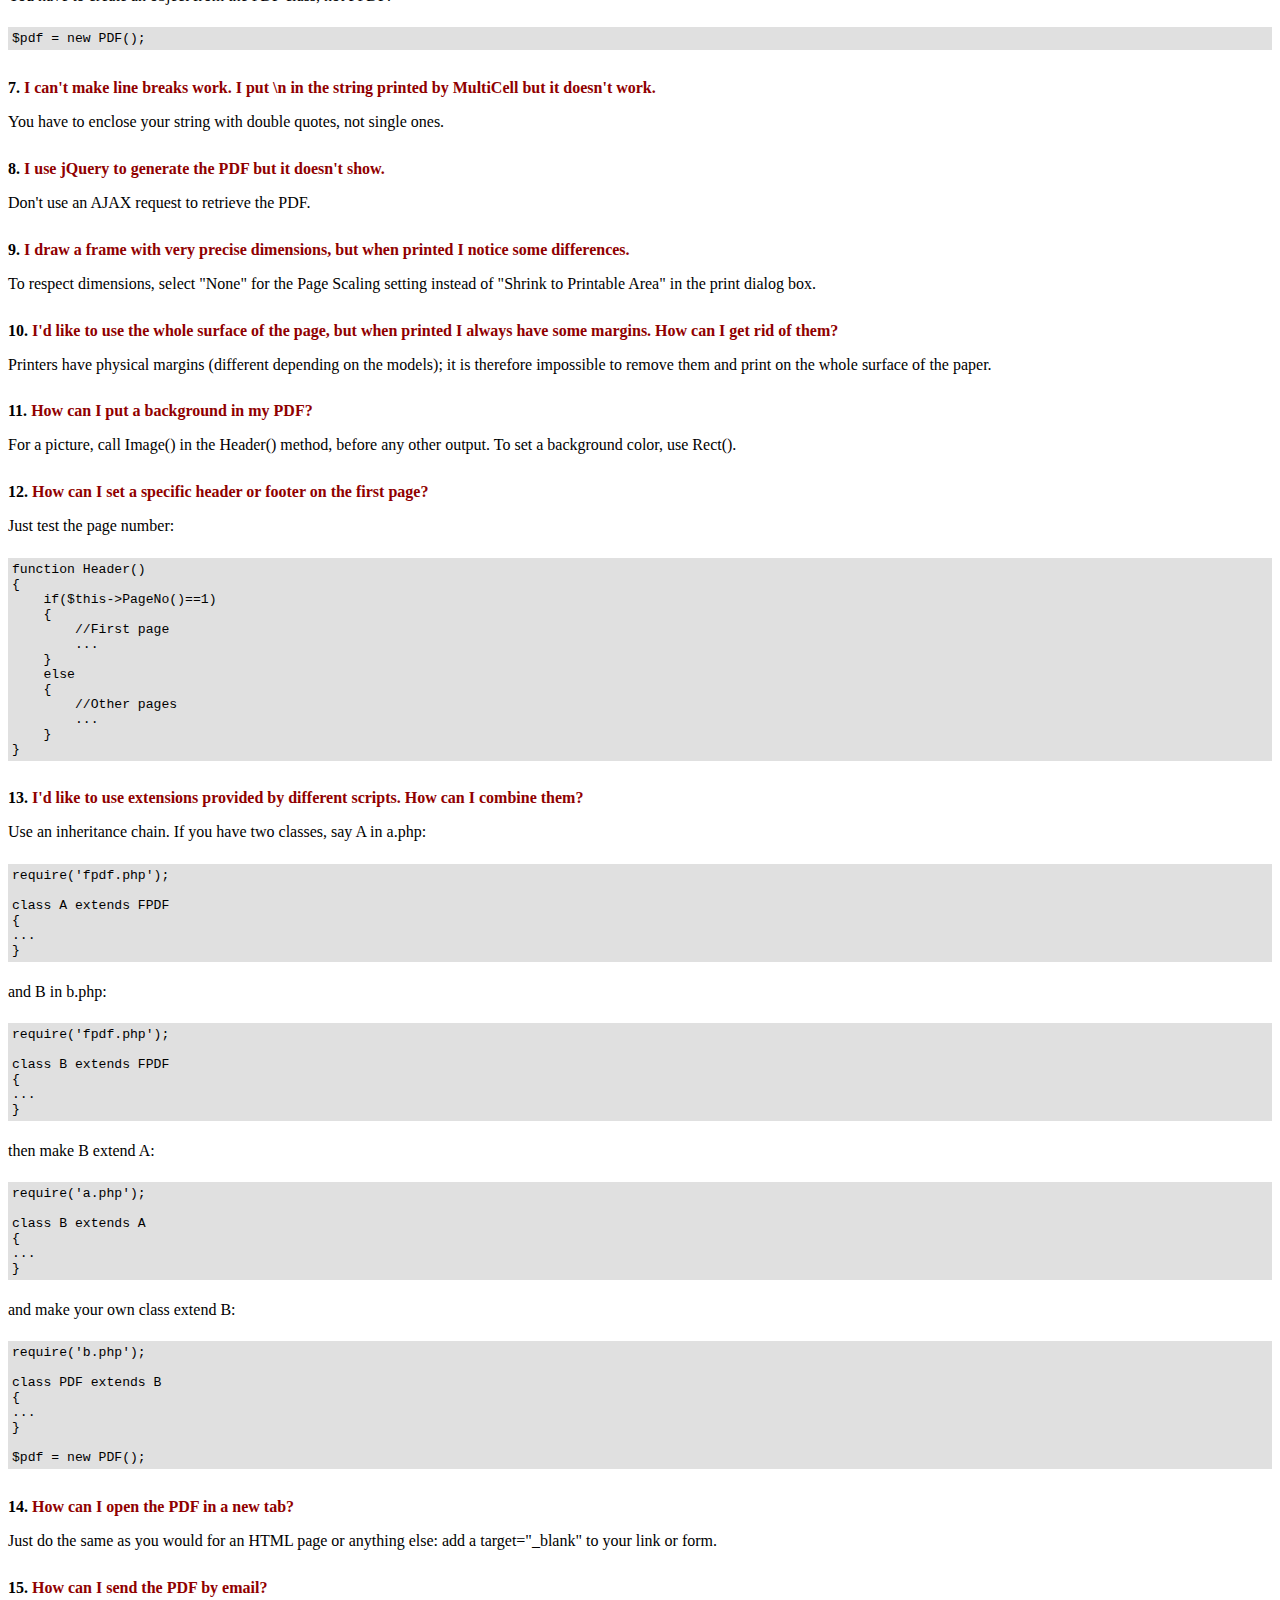
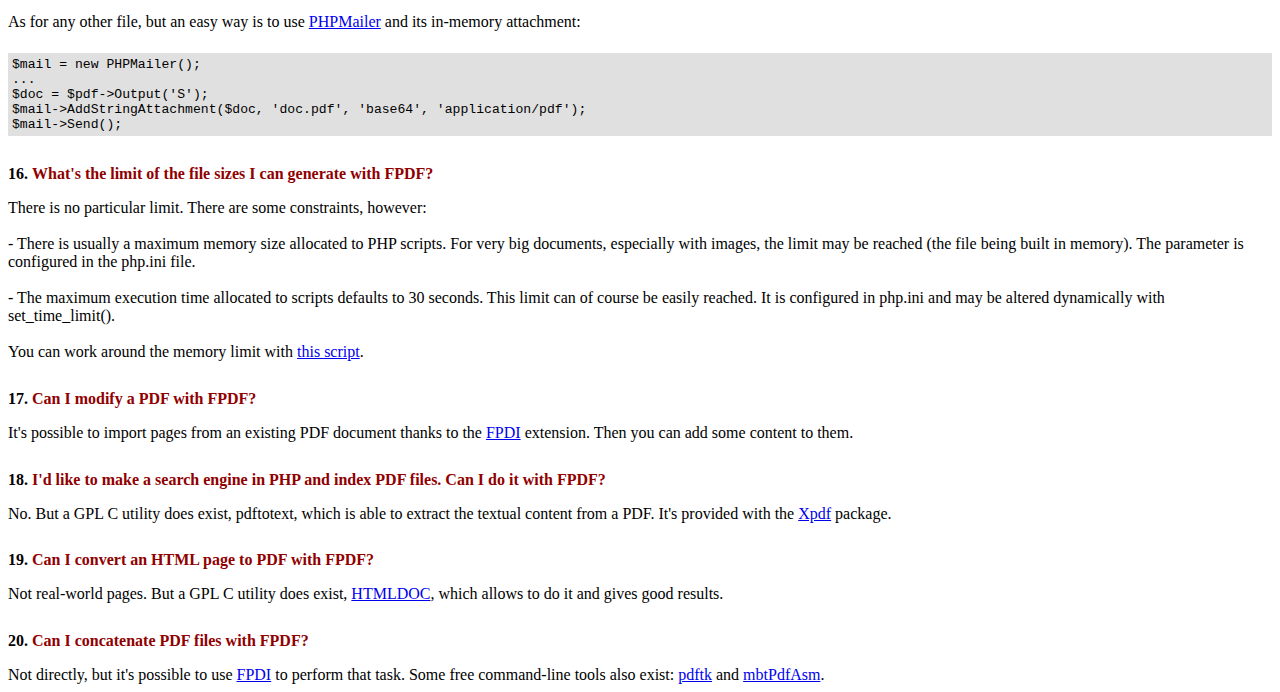
<file: fpdf/FAQ.htm>
<!DOCTYPE html PUBLIC "-//W3C//DTD HTML 4.01 Transitional//EN">
<html>
<head>
<meta http-equiv="Content-Type" content="text/html; charset=UTF-8">
<title>FAQ</title>
<link type="text/css" rel="stylesheet" href="fpdf.css">
<style type="text/css">
ul {list-style-type:none; margin:0; padding:0}
ul#answers li {margin-top:1.8em}
.question {font-weight:bold; color:#900000}
</style>
</head>
<body>
<h1>FAQ</h1>
<ul>
<li><b>1.</b> <a href='#q1'>What's exactly the license of FPDF? Are there any usage restrictions?</a></li>
<li><b>2.</b> <a href='#q2'>I get the following error when I try to generate a PDF: Some data has already been output, can't send PDF file</a></li>
<li><b>3.</b> <a href='#q3'>Accented letters are replaced by some strange characters like Ã©.</a></li>
<li><b>4.</b> <a href='#q4'>I try to display the Euro symbol but it doesn't work.</a></li>
<li><b>5.</b> <a href='#q5'>I try to display a variable in the Header method but nothing prints.</a></li>
<li><b>6.</b> <a href='#q6'>I have defined the Header and Footer methods in my PDF class but nothing shows.</a></li>
<li><b>7.</b> <a href='#q7'>I can't make line breaks work. I put \n in the string printed by MultiCell but it doesn't work.</a></li>
<li><b>8.</b> <a href='#q8'>I use jQuery to generate the PDF but it doesn't show.</a></li>
<li><b>9.</b> <a href='#q9'>I draw a frame with very precise dimensions, but when printed I notice some differences.</a></li>
<li><b>10.</b> <a href='#q10'>I'd like to use the whole surface of the page, but when printed I always have some margins. How can I get rid of them?</a></li>
<li><b>11.</b> <a href='#q11'>How can I put a background in my PDF?</a></li>
<li><b>12.</b> <a href='#q12'>How can I set a specific header or footer on the first page?</a></li>
<li><b>13.</b> <a href='#q13'>I'd like to use extensions provided by different scripts. How can I combine them?</a></li>
<li><b>14.</b> <a href='#q14'>How can I open the PDF in a new tab?</a></li>
<li><b>15.</b> <a href='#q15'>How can I send the PDF by email?</a></li>
<li><b>16.</b> <a href='#q16'>What's the limit of the file sizes I can generate with FPDF?</a></li>
<li><b>17.</b> <a href='#q17'>Can I modify a PDF with FPDF?</a></li>
<li><b>18.</b> <a href='#q18'>I'd like to make a search engine in PHP and index PDF files. Can I do it with FPDF?</a></li>
<li><b>19.</b> <a href='#q19'>Can I convert an HTML page to PDF with FPDF?</a></li>
<li><b>20.</b> <a href='#q20'>Can I concatenate PDF files with FPDF?</a></li>
</ul>

<ul id='answers'>
<li id='q1'>
<p><b>1.</b> <span class='question'>What's exactly the license of FPDF? Are there any usage restrictions?</span></p>
FPDF is released under a permissive license: there is no usage restriction. You may embed it
freely in your application (commercial or not), with or without modifications.
</li>

<li id='q2'>
<p><b>2.</b> <span class='question'>I get the following error when I try to generate a PDF: Some data has already been output, can't send PDF file</span></p>
You must send nothing to the browser except the PDF itself: no HTML, no space, no carriage return. A common
case is having extra blank at the end of an included script file.<br>
<br>
The message may be followed by this indication:<br>
<br>
(output started at script.php:X)<br>
<br>
which gives you exactly the script and line number responsible for the output. If you don't see it,
try adding this line at the very beginning of your script:
<div class="doc-source">
<pre><code>ob_end_clean();</code></pre>
</div>
</li>

<li id='q3'>
<p><b>3.</b> <span class='question'>Accented letters are replaced by some strange characters like Ã©.</span></p>
Don't use UTF-8 with the standard fonts; they expect text encoded in windows-1252.
You can perform a conversion with iconv:
<div class="doc-source">
<pre><code>$str = iconv('UTF-8', 'windows-1252', $str);</code></pre>
</div>
Or with mbstring:
<div class="doc-source">
<pre><code>$str = mb_convert_encoding($str, 'windows-1252', 'UTF-8');</code></pre>
</div>
In case you need characters outside windows-1252, take a look at tutorial #7 or
<a href="http://www.fpdf.org/?go=script&amp;id=92" target="_blank">tFPDF</a>.
</li>

<li id='q4'>
<p><b>4.</b> <span class='question'>I try to display the Euro symbol but it doesn't work.</span></p>
The standard fonts have the Euro character at position 128. You can define a constant like this
for convenience:
<div class="doc-source">
<pre><code>define('EURO', chr(128));</code></pre>
</div>
</li>

<li id='q5'>
<p><b>5.</b> <span class='question'>I try to display a variable in the Header method but nothing prints.</span></p>
You have to use the <code>global</code> keyword to access global variables, for example:
<div class="doc-source">
<pre><code>function Header()
{
    global $title;

    $this-&gt;SetFont('Arial', 'B', 15);
    $this-&gt;Cell(0, 10, $title, 1, 1, 'C');
}

$title = 'My title';</code></pre>
</div>
Alternatively, you can use an object property:
<div class="doc-source">
<pre><code>function Header()
{
    $this-&gt;SetFont('Arial', 'B', 15);
    $this-&gt;Cell(0, 10, $this-&gt;title, 1, 1, 'C');
}

$pdf-&gt;title = 'My title';</code></pre>
</div>
</li>

<li id='q6'>
<p><b>6.</b> <span class='question'>I have defined the Header and Footer methods in my PDF class but nothing shows.</span></p>
You have to create an object from the PDF class, not FPDF:
<div class="doc-source">
<pre><code>$pdf = new PDF();</code></pre>
</div>
</li>

<li id='q7'>
<p><b>7.</b> <span class='question'>I can't make line breaks work. I put \n in the string printed by MultiCell but it doesn't work.</span></p>
You have to enclose your string with double quotes, not single ones.
</li>

<li id='q8'>
<p><b>8.</b> <span class='question'>I use jQuery to generate the PDF but it doesn't show.</span></p>
Don't use an AJAX request to retrieve the PDF.
</li>

<li id='q9'>
<p><b>9.</b> <span class='question'>I draw a frame with very precise dimensions, but when printed I notice some differences.</span></p>
To respect dimensions, select "None" for the Page Scaling setting instead of "Shrink to Printable Area" in the print dialog box.
</li>

<li id='q10'>
<p><b>10.</b> <span class='question'>I'd like to use the whole surface of the page, but when printed I always have some margins. How can I get rid of them?</span></p>
Printers have physical margins (different depending on the models); it is therefore impossible to remove
them and print on the whole surface of the paper.
</li>

<li id='q11'>
<p><b>11.</b> <span class='question'>How can I put a background in my PDF?</span></p>
For a picture, call Image() in the Header() method, before any other output. To set a background color, use Rect().
</li>

<li id='q12'>
<p><b>12.</b> <span class='question'>How can I set a specific header or footer on the first page?</span></p>
Just test the page number:
<div class="doc-source">
<pre><code>function Header()
{
    if($this-&gt;PageNo()==1)
    {
        //First page
        ...
    }
    else
    {
        //Other pages
        ...
    }
}</code></pre>
</div>
</li>

<li id='q13'>
<p><b>13.</b> <span class='question'>I'd like to use extensions provided by different scripts. How can I combine them?</span></p>
Use an inheritance chain. If you have two classes, say A in a.php:
<div class="doc-source">
<pre><code>require('fpdf.php');

class A extends FPDF
{
...
}</code></pre>
</div>
and B in b.php:
<div class="doc-source">
<pre><code>require('fpdf.php');

class B extends FPDF
{
...
}</code></pre>
</div>
then make B extend A:
<div class="doc-source">
<pre><code>require('a.php');

class B extends A
{
...
}</code></pre>
</div>
and make your own class extend B:
<div class="doc-source">
<pre><code>require('b.php');

class PDF extends B
{
...
}

$pdf = new PDF();</code></pre>
</div>
</li>

<li id='q14'>
<p><b>14.</b> <span class='question'>How can I open the PDF in a new tab?</span></p>
Just do the same as you would for an HTML page or anything else: add a target="_blank" to your link or form.
</li>

<li id='q15'>
<p><b>15.</b> <span class='question'>How can I send the PDF by email?</span></p>
As for any other file, but an easy way is to use <a href="https://github.com/PHPMailer/PHPMailer" target="_blank">PHPMailer</a> and
its in-memory attachment:
<div class="doc-source">
<pre><code>$mail = new PHPMailer();
...
$doc = $pdf-&gt;Output('S');
$mail-&gt;AddStringAttachment($doc, 'doc.pdf', 'base64', 'application/pdf');
$mail-&gt;Send();</code></pre>
</div>
</li>

<li id='q16'>
<p><b>16.</b> <span class='question'>What's the limit of the file sizes I can generate with FPDF?</span></p>
There is no particular limit. There are some constraints, however:
<br>
<br>
- There is usually a maximum memory size allocated to PHP scripts. For very big documents,
especially with images, the limit may be reached (the file being built in memory). The
parameter is configured in the php.ini file.
<br>
<br>
- The maximum execution time allocated to scripts defaults to 30 seconds. This limit can of course
be easily reached. It is configured in php.ini and may be altered dynamically with set_time_limit().
<br>
<br>
You can work around the memory limit with <a href="http://www.fpdf.org/?go=script&amp;id=76" target="_blank">this script</a>.
</li>

<li id='q17'>
<p><b>17.</b> <span class='question'>Can I modify a PDF with FPDF?</span></p>
It's possible to import pages from an existing PDF document thanks to the
<a href="https://www.setasign.com/products/fpdi/about/" target="_blank">FPDI</a> extension.
Then you can add some content to them.
</li>

<li id='q18'>
<p><b>18.</b> <span class='question'>I'd like to make a search engine in PHP and index PDF files. Can I do it with FPDF?</span></p>
No. But a GPL C utility does exist, pdftotext, which is able to extract the textual content from a PDF.
It's provided with the <a href="https://www.xpdfreader.com" target="_blank">Xpdf</a> package.
</li>

<li id='q19'>
<p><b>19.</b> <span class='question'>Can I convert an HTML page to PDF with FPDF?</span></p>
Not real-world pages. But a GPL C utility does exist, <a href="https://www.msweet.org/htmldoc/" target="_blank">HTMLDOC</a>,
which allows to do it and gives good results.
</li>

<li id='q20'>
<p><b>20.</b> <span class='question'>Can I concatenate PDF files with FPDF?</span></p>
Not directly, but it's possible to use <a href="https://www.setasign.com/products/fpdi/demos/concatenate-fake/" target="_blank">FPDI</a>
to perform that task. Some free command-line tools also exist:
<a href="https://www.pdflabs.com/tools/pdftk-the-pdf-toolkit/" target="_blank">pdftk</a> and
<a href="http://thierry.schmit.free.fr/spip/spip.php?article15" target="_blank">mbtPdfAsm</a>.
</li>
</ul>
</body>
</html>
</file>
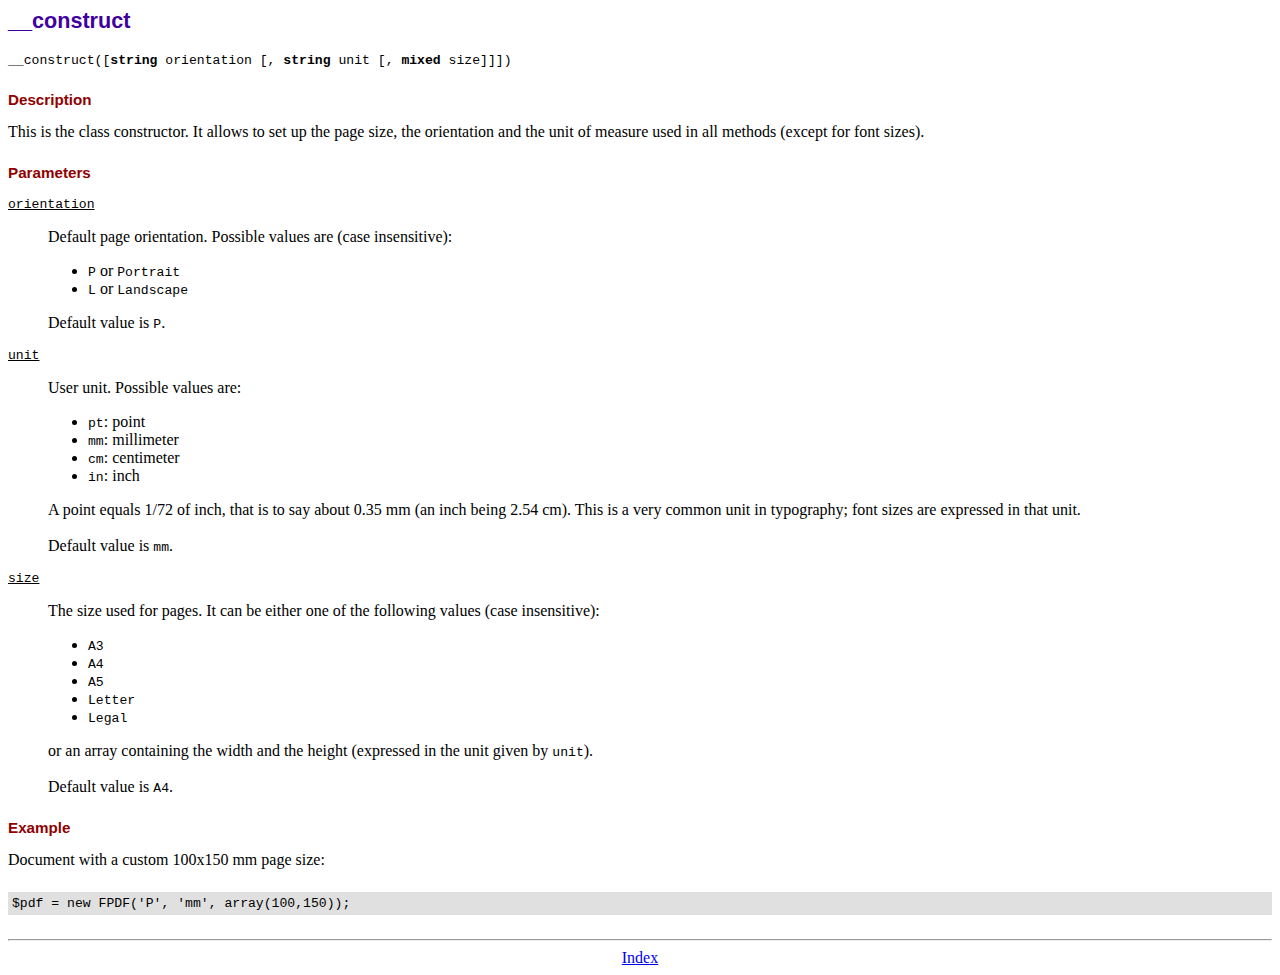
<file: fpdf/doc/__construct.htm>
<!DOCTYPE html PUBLIC "-//W3C//DTD HTML 4.01 Transitional//EN">
<html>
<head>
<meta http-equiv="Content-Type" content="text/html; charset=UTF-8">
<title>__construct</title>
<link type="text/css" rel="stylesheet" href="../fpdf.css">
</head>
<body>
<h1>__construct</h1>
<code>__construct([<b>string</b> orientation [, <b>string</b> unit [, <b>mixed</b> size]]])</code>
<h2>Description</h2>
This is the class constructor. It allows to set up the page size, the orientation and the
unit of measure used in all methods (except for font sizes).
<h2>Parameters</h2>
<dl class="param">
<dt><code>orientation</code></dt>
<dd>
Default page orientation. Possible values are (case insensitive):
<ul>
<li><code>P</code> or <code>Portrait</code></li>
<li><code>L</code> or <code>Landscape</code></li>
</ul>
Default value is <code>P</code>.
</dd>
<dt><code>unit</code></dt>
<dd>
User unit. Possible values are:
<ul>
<li><code>pt</code>: point</li>
<li><code>mm</code>: millimeter</li>
<li><code>cm</code>: centimeter</li>
<li><code>in</code>: inch</li>
</ul>
A point equals 1/72 of inch, that is to say about 0.35 mm (an inch being 2.54 cm). This
is a very common unit in typography; font sizes are expressed in that unit.
<br>
<br>
Default value is <code>mm</code>.
</dd>
<dt><code>size</code></dt>
<dd>
The size used for pages. It can be either one of the following values (case insensitive):
<ul>
<li><code>A3</code></li>
<li><code>A4</code></li>
<li><code>A5</code></li>
<li><code>Letter</code></li>
<li><code>Legal</code></li>
</ul>
or an array containing the width and the height (expressed in the unit given by <code>unit</code>).<br>
<br>
Default value is <code>A4</code>.
</dd>
</dl>
<h2>Example</h2>
Document with a custom 100x150 mm page size:
<div class="doc-source">
<pre><code>$pdf = new FPDF('P', 'mm', array(100,150));</code></pre>
</div>
<hr style="margin-top:1.5em">
<div style="text-align:center"><a href="index.htm">Index</a></div>
</body>
</html>
</file>
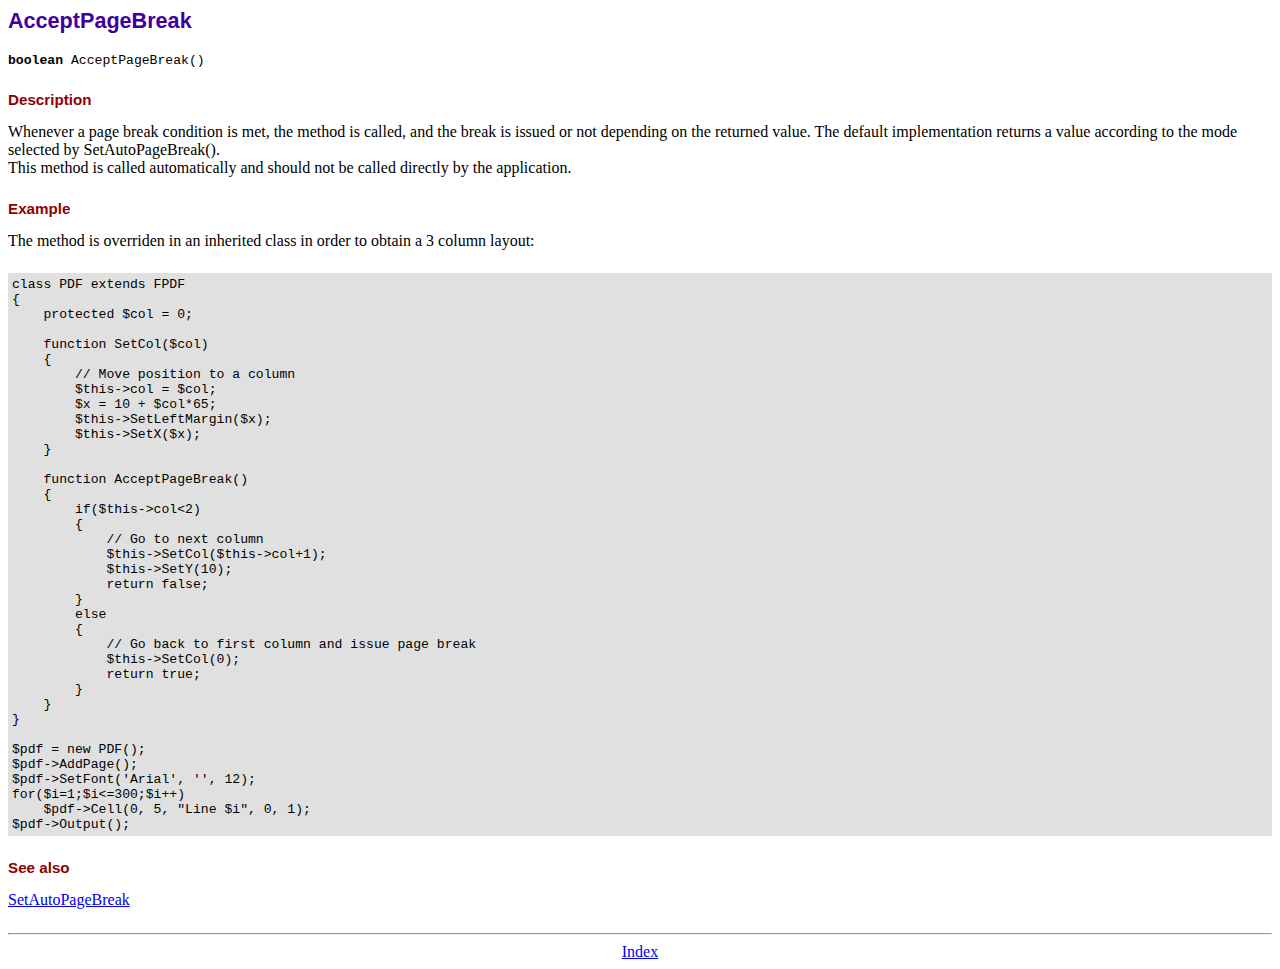
<file: fpdf/doc/acceptpagebreak.htm>
<!DOCTYPE html PUBLIC "-//W3C//DTD HTML 4.01 Transitional//EN">
<html>
<head>
<meta http-equiv="Content-Type" content="text/html; charset=UTF-8">
<title>AcceptPageBreak</title>
<link type="text/css" rel="stylesheet" href="../fpdf.css">
</head>
<body>
<h1>AcceptPageBreak</h1>
<code><b>boolean</b> AcceptPageBreak()</code>
<h2>Description</h2>
Whenever a page break condition is met, the method is called, and the break is issued or not
depending on the returned value. The default implementation returns a value according to the
mode selected by SetAutoPageBreak().
<br>
This method is called automatically and should not be called directly by the application.
<h2>Example</h2>
The method is overriden in an inherited class in order to obtain a 3 column layout:
<div class="doc-source">
<pre><code>class PDF extends FPDF
{
    protected $col = 0;

    function SetCol($col)
    {
        // Move position to a column
        $this-&gt;col = $col;
        $x = 10 + $col*65;
        $this-&gt;SetLeftMargin($x);
        $this-&gt;SetX($x);
    }

    function AcceptPageBreak()
    {
        if($this-&gt;col&lt;2)
        {
            // Go to next column
            $this-&gt;SetCol($this-&gt;col+1);
            $this-&gt;SetY(10);
            return false;
        }
        else
        {
            // Go back to first column and issue page break
            $this-&gt;SetCol(0);
            return true;
        }
    }
}

$pdf = new PDF();
$pdf-&gt;AddPage();
$pdf-&gt;SetFont('Arial', '', 12);
for($i=1;$i&lt;=300;$i++)
    $pdf-&gt;Cell(0, 5, "Line $i", 0, 1);
$pdf-&gt;Output();</code></pre>
</div>
<h2>See also</h2>
<a href="setautopagebreak.htm">SetAutoPageBreak</a>
<hr style="margin-top:1.5em">
<div style="text-align:center"><a href="index.htm">Index</a></div>
</body>
</html>
</file>
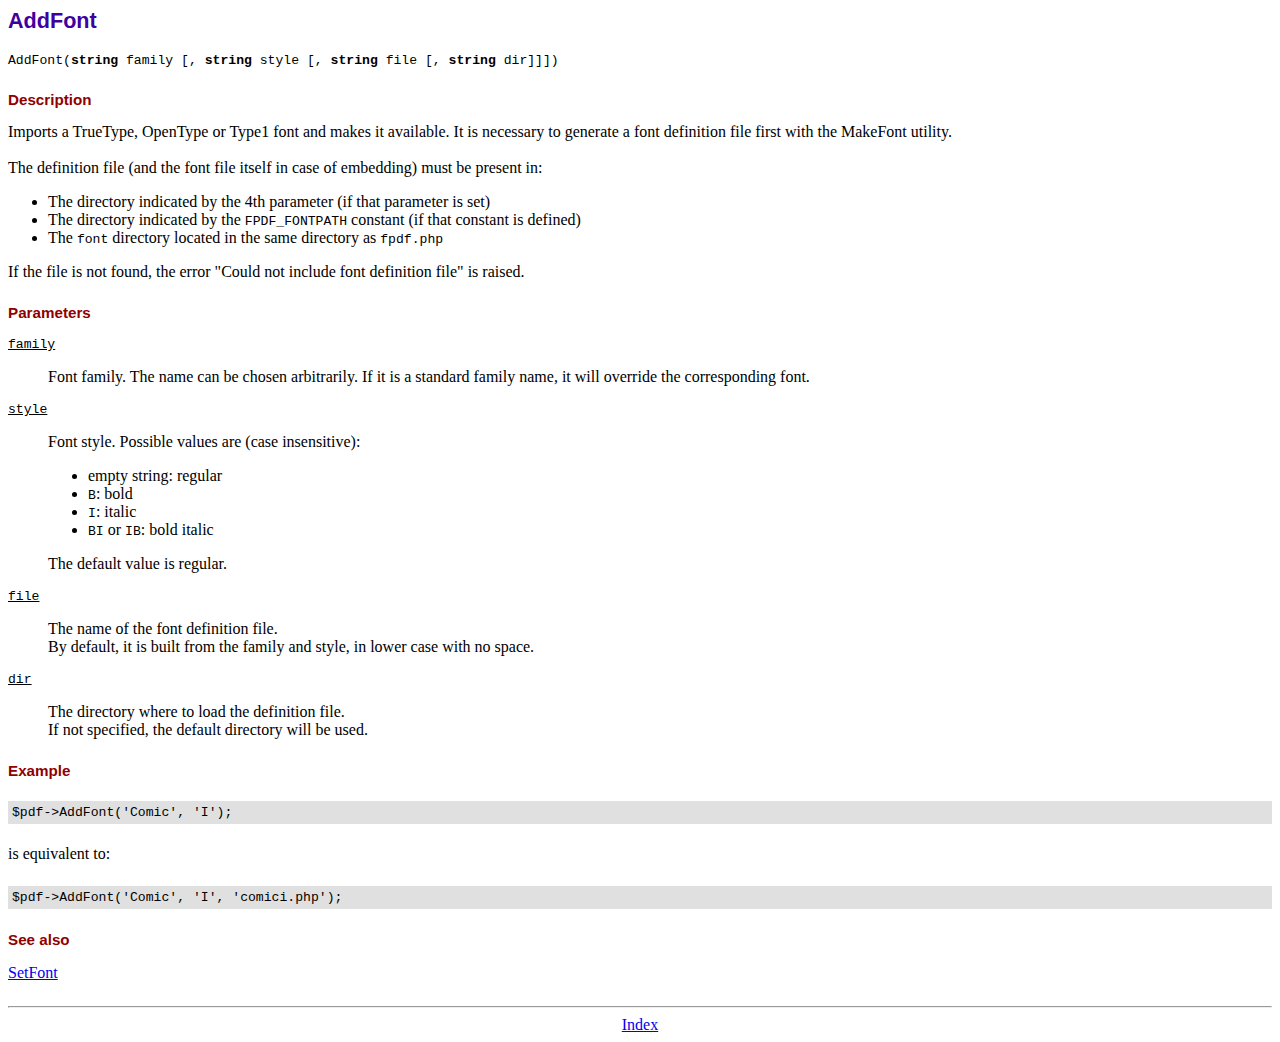
<file: fpdf/doc/addfont.htm>
<!DOCTYPE html PUBLIC "-//W3C//DTD HTML 4.01 Transitional//EN">
<html>
<head>
<meta http-equiv="Content-Type" content="text/html; charset=UTF-8">
<title>AddFont</title>
<link type="text/css" rel="stylesheet" href="../fpdf.css">
</head>
<body>
<h1>AddFont</h1>
<code>AddFont(<b>string</b> family [, <b>string</b> style [, <b>string</b> file [, <b>string</b> dir]]])</code>
<h2>Description</h2>
Imports a TrueType, OpenType or Type1 font and makes it available. It is necessary to generate a font
definition file first with the MakeFont utility.
<br>
<br>
The definition file (and the font file itself in case of embedding) must be present in:
<ul>
<li>The directory indicated by the 4th parameter (if that parameter is set)</li>
<li>The directory indicated by the <code>FPDF_FONTPATH</code> constant (if that constant is defined)</li>
<li>The <code>font</code> directory located in the same directory as <code>fpdf.php</code></li>
</ul>
If the file is not found, the error "Could not include font definition file" is raised.
<h2>Parameters</h2>
<dl class="param">
<dt><code>family</code></dt>
<dd>
Font family. The name can be chosen arbitrarily. If it is a standard family name, it will
override the corresponding font.
</dd>
<dt><code>style</code></dt>
<dd>
Font style. Possible values are (case insensitive):
<ul>
<li>empty string: regular</li>
<li><code>B</code>: bold</li>
<li><code>I</code>: italic</li>
<li><code>BI</code> or <code>IB</code>: bold italic</li>
</ul>
The default value is regular.
</dd>
<dt><code>file</code></dt>
<dd>
The name of the font definition file.
<br>
By default, it is built from the family and style, in lower case with no space.
</dd>
<dt><code>dir</code></dt>
<dd>
The directory where to load the definition file.
<br>
If not specified, the default directory will be used.
</dd>
</dl>
<h2>Example</h2>
<div class="doc-source">
<pre><code>$pdf-&gt;AddFont('Comic', 'I');</code></pre>
</div>
is equivalent to:
<div class="doc-source">
<pre><code>$pdf-&gt;AddFont('Comic', 'I', 'comici.php');</code></pre>
</div>
<h2>See also</h2>
<a href="setfont.htm">SetFont</a>
<hr style="margin-top:1.5em">
<div style="text-align:center"><a href="index.htm">Index</a></div>
</body>
</html>
</file>
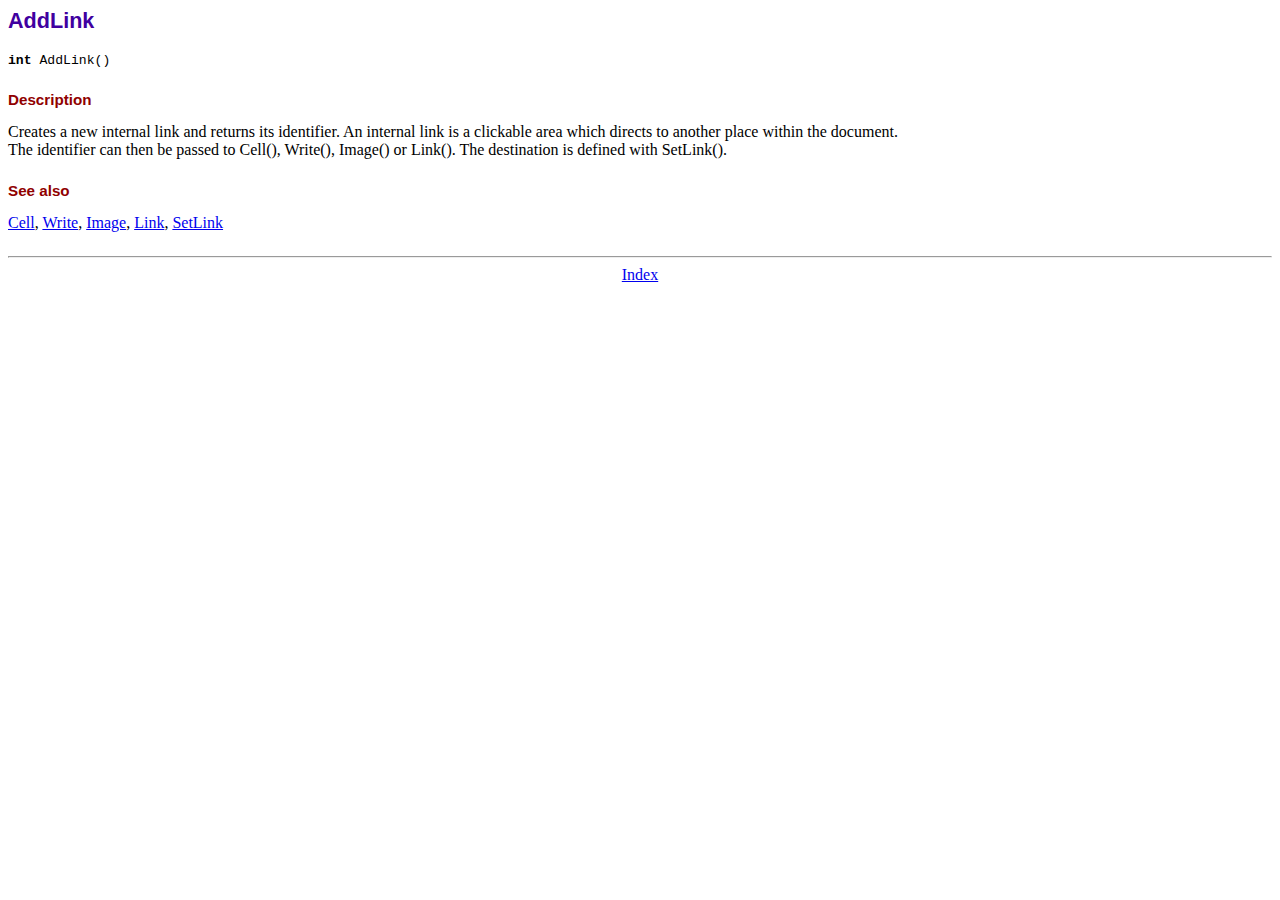
<file: fpdf/doc/addlink.htm>
<!DOCTYPE html PUBLIC "-//W3C//DTD HTML 4.01 Transitional//EN">
<html>
<head>
<meta http-equiv="Content-Type" content="text/html; charset=UTF-8">
<title>AddLink</title>
<link type="text/css" rel="stylesheet" href="../fpdf.css">
</head>
<body>
<h1>AddLink</h1>
<code><b>int</b> AddLink()</code>
<h2>Description</h2>
Creates a new internal link and returns its identifier. An internal link is a clickable area
which directs to another place within the document.
<br>
The identifier can then be passed to Cell(), Write(), Image() or Link(). The destination is
defined with SetLink().
<h2>See also</h2>
<a href="cell.htm">Cell</a>,
<a href="write.htm">Write</a>,
<a href="image.htm">Image</a>,
<a href="link.htm">Link</a>,
<a href="setlink.htm">SetLink</a>
<hr style="margin-top:1.5em">
<div style="text-align:center"><a href="index.htm">Index</a></div>
</body>
</html>
</file>
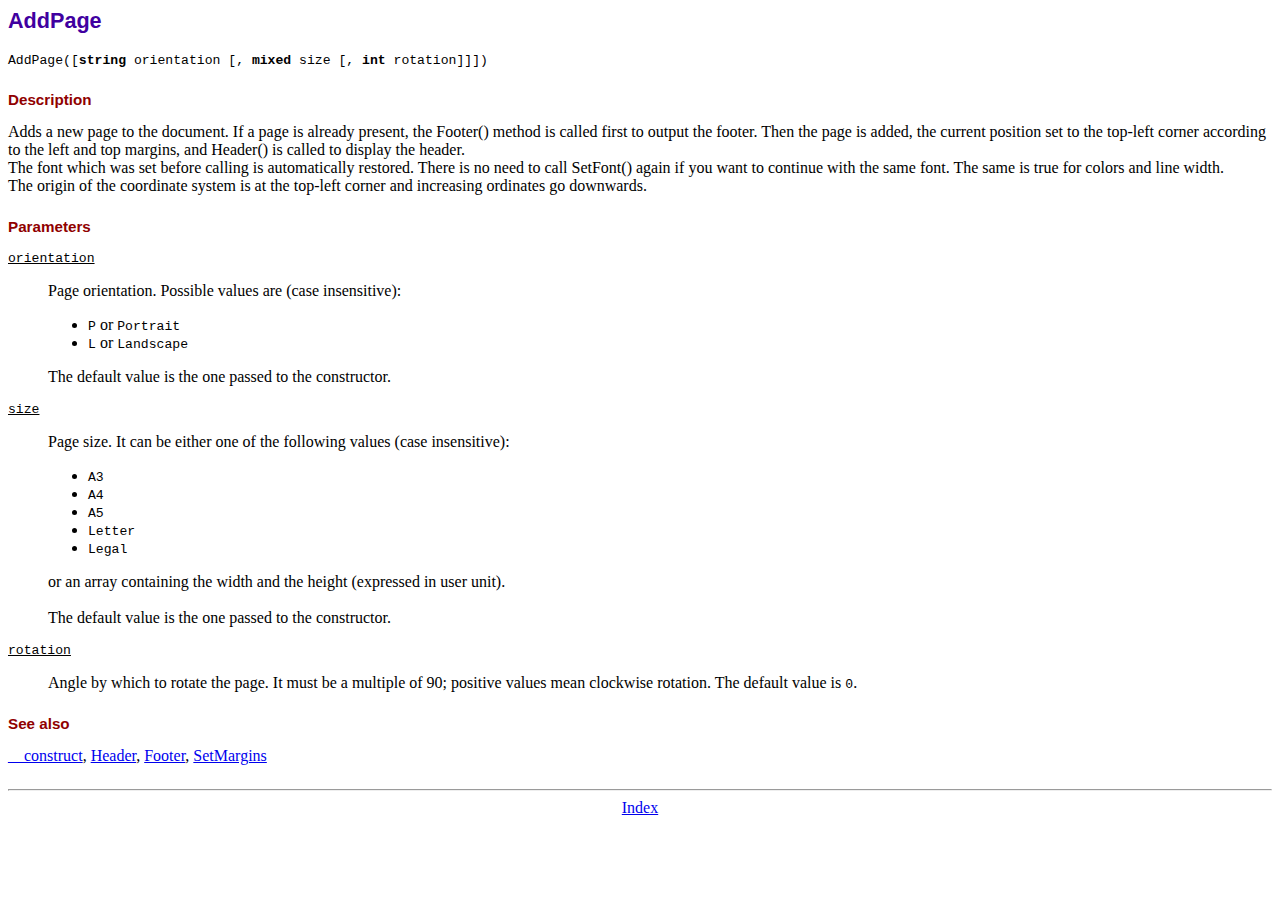
<file: fpdf/doc/addpage.htm>
<!DOCTYPE html PUBLIC "-//W3C//DTD HTML 4.01 Transitional//EN">
<html>
<head>
<meta http-equiv="Content-Type" content="text/html; charset=UTF-8">
<title>AddPage</title>
<link type="text/css" rel="stylesheet" href="../fpdf.css">
</head>
<body>
<h1>AddPage</h1>
<code>AddPage([<b>string</b> orientation [, <b>mixed</b> size [, <b>int</b> rotation]]])</code>
<h2>Description</h2>
Adds a new page to the document. If a page is already present, the Footer() method is called
first to output the footer. Then the page is added, the current position set to the top-left
corner according to the left and top margins, and Header() is called to display the header.
<br>
The font which was set before calling is automatically restored. There is no need to call
SetFont() again if you want to continue with the same font. The same is true for colors and
line width.
<br>
The origin of the coordinate system is at the top-left corner and increasing ordinates go
downwards.
<h2>Parameters</h2>
<dl class="param">
<dt><code>orientation</code></dt>
<dd>
Page orientation. Possible values are (case insensitive):
<ul>
<li><code>P</code> or <code>Portrait</code></li>
<li><code>L</code> or <code>Landscape</code></li>
</ul>
The default value is the one passed to the constructor.
</dd>
<dt><code>size</code></dt>
<dd>
Page size. It can be either one of the following values (case insensitive):
<ul>
<li><code>A3</code></li>
<li><code>A4</code></li>
<li><code>A5</code></li>
<li><code>Letter</code></li>
<li><code>Legal</code></li>
</ul>
or an array containing the width and the height (expressed in user unit).<br>
<br>
The default value is the one passed to the constructor.
</dd>
<dt><code>rotation</code></dt>
<dd>
Angle by which to rotate the page. It must be a multiple of 90; positive values
mean clockwise rotation. The default value is <code>0</code>.
</dd>
</dl>
<h2>See also</h2>
<a href="__construct.htm">__construct</a>,
<a href="header.htm">Header</a>,
<a href="footer.htm">Footer</a>,
<a href="setmargins.htm">SetMargins</a>
<hr style="margin-top:1.5em">
<div style="text-align:center"><a href="index.htm">Index</a></div>
</body>
</html>
</file>
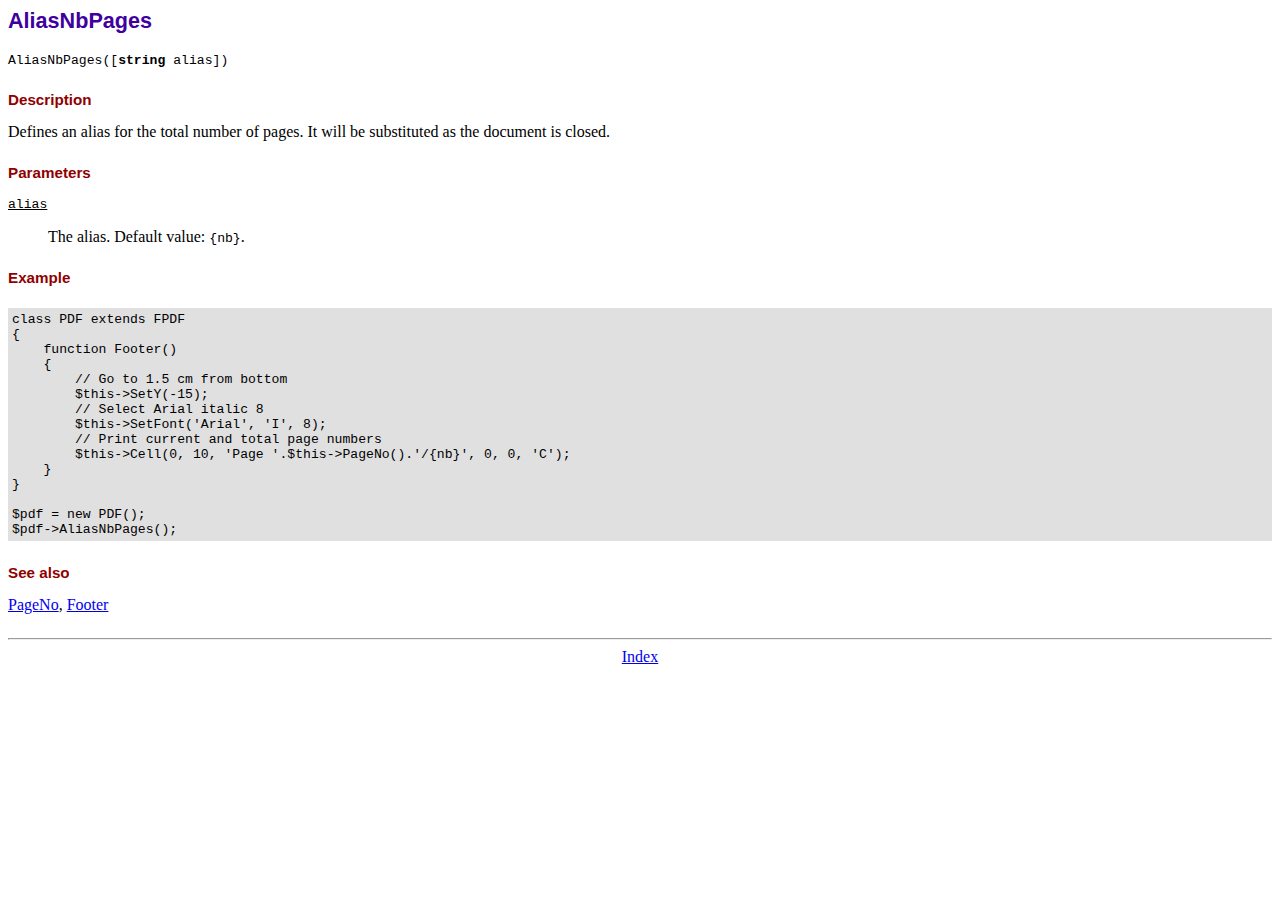
<file: fpdf/doc/aliasnbpages.htm>
<!DOCTYPE html PUBLIC "-//W3C//DTD HTML 4.01 Transitional//EN">
<html>
<head>
<meta http-equiv="Content-Type" content="text/html; charset=UTF-8">
<title>AliasNbPages</title>
<link type="text/css" rel="stylesheet" href="../fpdf.css">
</head>
<body>
<h1>AliasNbPages</h1>
<code>AliasNbPages([<b>string</b> alias])</code>
<h2>Description</h2>
Defines an alias for the total number of pages. It will be substituted as the document is
closed.
<h2>Parameters</h2>
<dl class="param">
<dt><code>alias</code></dt>
<dd>
The alias. Default value: <code>{nb}</code>.
</dd>
</dl>
<h2>Example</h2>
<div class="doc-source">
<pre><code>class PDF extends FPDF
{
    function Footer()
    {
        // Go to 1.5 cm from bottom
        $this-&gt;SetY(-15);
        // Select Arial italic 8
        $this-&gt;SetFont('Arial', 'I', 8);
        // Print current and total page numbers
        $this-&gt;Cell(0, 10, 'Page '.$this-&gt;PageNo().'/{nb}', 0, 0, 'C');
    }
}

$pdf = new PDF();
$pdf-&gt;AliasNbPages();</code></pre>
</div>
<h2>See also</h2>
<a href="pageno.htm">PageNo</a>,
<a href="footer.htm">Footer</a>
<hr style="margin-top:1.5em">
<div style="text-align:center"><a href="index.htm">Index</a></div>
</body>
</html>
</file>
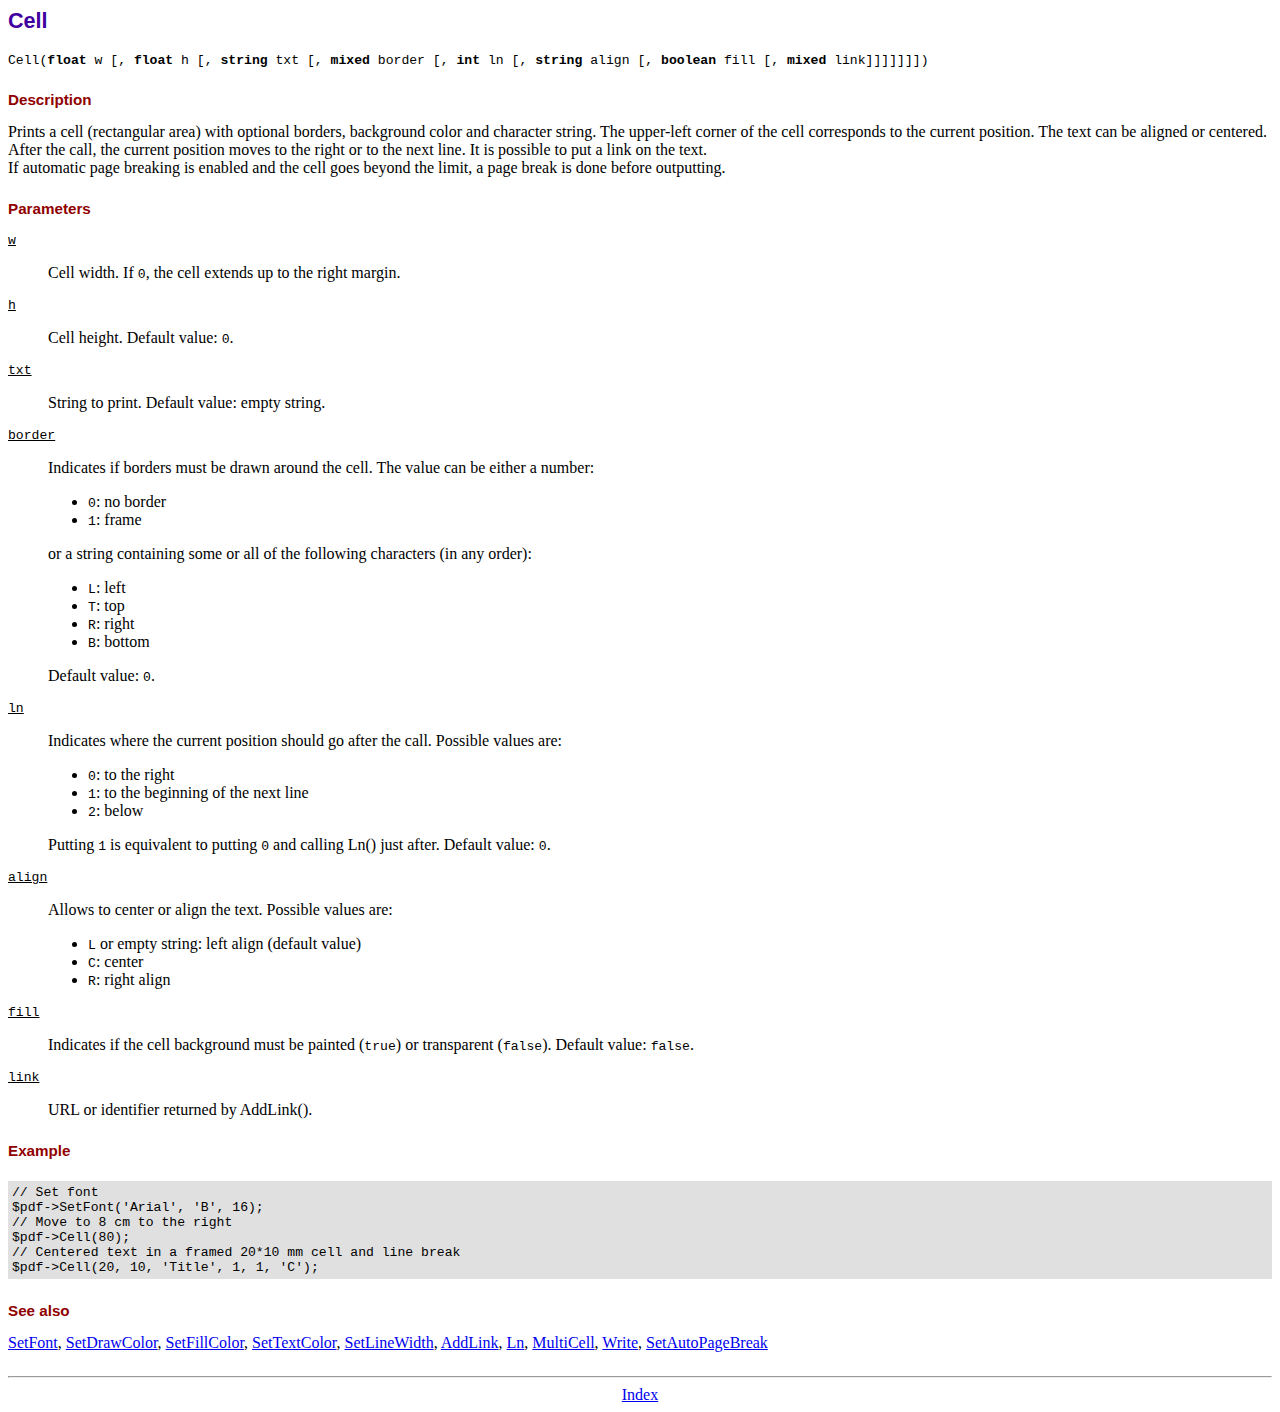
<file: fpdf/doc/cell.htm>
<!DOCTYPE html PUBLIC "-//W3C//DTD HTML 4.01 Transitional//EN">
<html>
<head>
<meta http-equiv="Content-Type" content="text/html; charset=UTF-8">
<title>Cell</title>
<link type="text/css" rel="stylesheet" href="../fpdf.css">
</head>
<body>
<h1>Cell</h1>
<code>Cell(<b>float</b> w [, <b>float</b> h [, <b>string</b> txt [, <b>mixed</b> border [, <b>int</b> ln [, <b>string</b> align [, <b>boolean</b> fill [, <b>mixed</b> link]]]]]]])</code>
<h2>Description</h2>
Prints a cell (rectangular area) with optional borders, background color and character string.
The upper-left corner of the cell corresponds to the current position. The text can be aligned
or centered. After the call, the current position moves to the right or to the next line. It is
possible to put a link on the text.
<br>
If automatic page breaking is enabled and the cell goes beyond the limit, a page break is
done before outputting.
<h2>Parameters</h2>
<dl class="param">
<dt><code>w</code></dt>
<dd>
Cell width. If <code>0</code>, the cell extends up to the right margin.
</dd>
<dt><code>h</code></dt>
<dd>
Cell height.
Default value: <code>0</code>.
</dd>
<dt><code>txt</code></dt>
<dd>
String to print.
Default value: empty string.
</dd>
<dt><code>border</code></dt>
<dd>
Indicates if borders must be drawn around the cell. The value can be either a number:
<ul>
<li><code>0</code>: no border</li>
<li><code>1</code>: frame</li>
</ul>
or a string containing some or all of the following characters (in any order):
<ul>
<li><code>L</code>: left</li>
<li><code>T</code>: top</li>
<li><code>R</code>: right</li>
<li><code>B</code>: bottom</li>
</ul>
Default value: <code>0</code>.
</dd>
<dt><code>ln</code></dt>
<dd>
Indicates where the current position should go after the call. Possible values are:
<ul>
<li><code>0</code>: to the right</li>
<li><code>1</code>: to the beginning of the next line</li>
<li><code>2</code>: below</li>
</ul>
Putting <code>1</code> is equivalent to putting <code>0</code> and calling Ln() just after.
Default value: <code>0</code>.
</dd>
<dt><code>align</code></dt>
<dd>
Allows to center or align the text. Possible values are:
<ul>
<li><code>L</code> or empty string: left align (default value)</li>
<li><code>C</code>: center</li>
<li><code>R</code>: right align</li>
</ul>
</dd>
<dt><code>fill</code></dt>
<dd>
Indicates if the cell background must be painted (<code>true</code>) or transparent (<code>false</code>).
Default value: <code>false</code>.
</dd>
<dt><code>link</code></dt>
<dd>
URL or identifier returned by AddLink().
</dd>
</dl>
<h2>Example</h2>
<div class="doc-source">
<pre><code>// Set font
$pdf-&gt;SetFont('Arial', 'B', 16);
// Move to 8 cm to the right
$pdf-&gt;Cell(80);
// Centered text in a framed 20*10 mm cell and line break
$pdf-&gt;Cell(20, 10, 'Title', 1, 1, 'C');</code></pre>
</div>
<h2>See also</h2>
<a href="setfont.htm">SetFont</a>,
<a href="setdrawcolor.htm">SetDrawColor</a>,
<a href="setfillcolor.htm">SetFillColor</a>,
<a href="settextcolor.htm">SetTextColor</a>,
<a href="setlinewidth.htm">SetLineWidth</a>,
<a href="addlink.htm">AddLink</a>,
<a href="ln.htm">Ln</a>,
<a href="multicell.htm">MultiCell</a>,
<a href="write.htm">Write</a>,
<a href="setautopagebreak.htm">SetAutoPageBreak</a>
<hr style="margin-top:1.5em">
<div style="text-align:center"><a href="index.htm">Index</a></div>
</body>
</html>
</file>
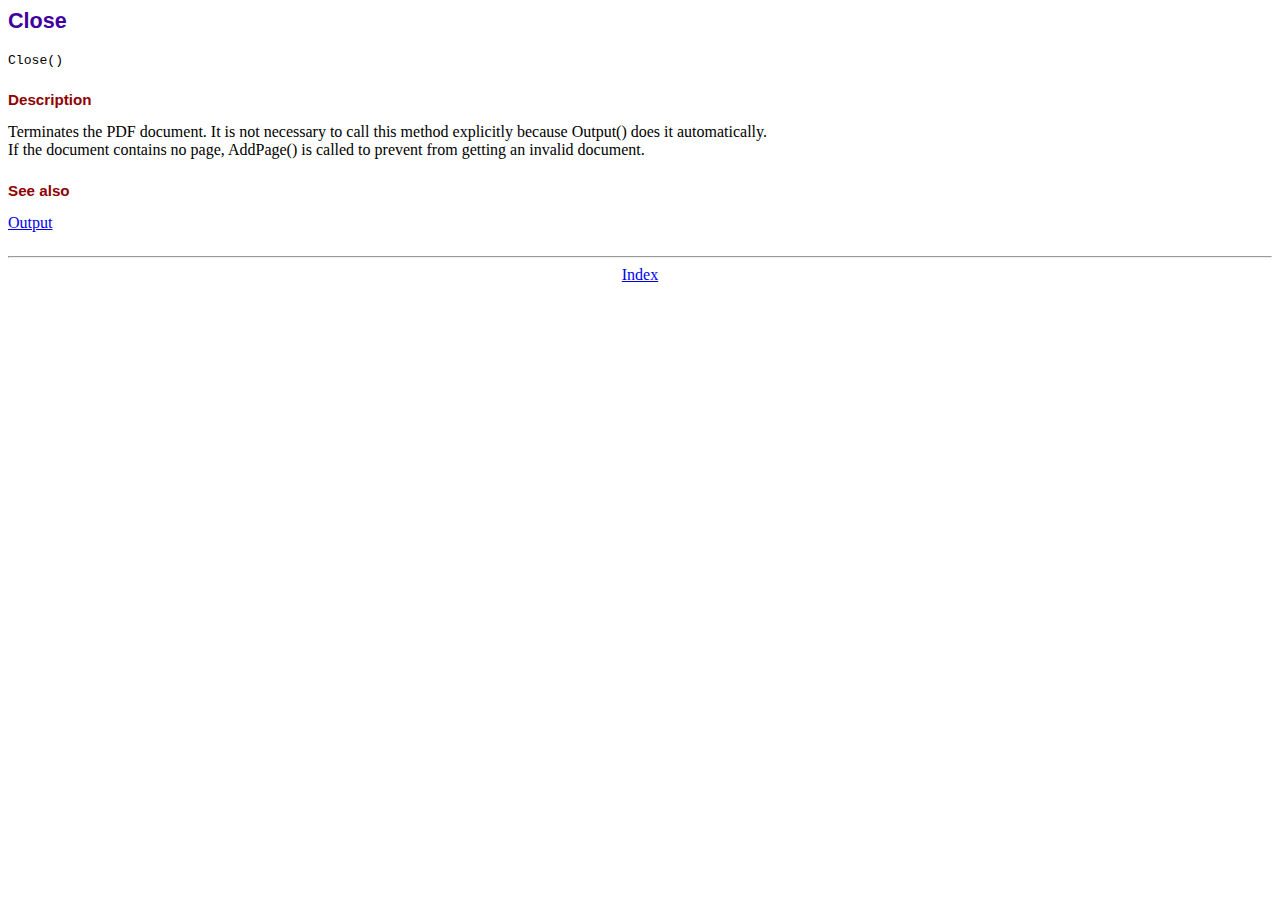
<file: fpdf/doc/close.htm>
<!DOCTYPE html PUBLIC "-//W3C//DTD HTML 4.01 Transitional//EN">
<html>
<head>
<meta http-equiv="Content-Type" content="text/html; charset=UTF-8">
<title>Close</title>
<link type="text/css" rel="stylesheet" href="../fpdf.css">
</head>
<body>
<h1>Close</h1>
<code>Close()</code>
<h2>Description</h2>
Terminates the PDF document. It is not necessary to call this method explicitly because Output()
does it automatically.
<br>
If the document contains no page, AddPage() is called to prevent from getting an invalid document.
<h2>See also</h2>
<a href="output.htm">Output</a>
<hr style="margin-top:1.5em">
<div style="text-align:center"><a href="index.htm">Index</a></div>
</body>
</html>
</file>
<file: LandingPageStyle.css>
/*
Angie Tracy
Dr. Payne
CSD 440-311A
Server Side Scripting
2023/09/24
Module 10 Programming Assignment

This file creates the Body, Footer, and scrollbar CSS for all pages
*/


   * {
    margin: 0;
    padding: 0;
    box-sizing: border-box;
    }

    html, body{
        height: 100%; margin: 0 0 0 0; padding: 0 0 0 0;
        width: 100%;
    }

    body{
      font-family: Oswald, Verdana, Arial, sans-serif;
      background-color:lightsteelblue;      
      background-image: url(http://localhost/Softball_Pitchers_DB/blue_background.jpg);
      background-size: cover;
      background-position: center;
      background-repeat: no-repeat;
      z-index: 1;
      overflow-y: auto;
      overflow-x: auto;
      height: 100%;
    }
    
    ::-webkit-scrollbar{
    background: slategray;
    }

    ::-webkit-scrollbar-thumb{
        background-color: darkblue;
        border-radius: 20px;
        border: 3px solid aliceblue;
    }

    
    .image-text-container a{
        color: white;
    }

    li{
        padding: 5px;
    }
  
    .text-line {
        margin: 0;
        line-height: 1.2;
    }

    h3{
      text-align: center;
      text-decoration: underline;
      font-size: 34px;
    }

    div{
      padding: 2px;
    }

    .main{
      margin-top: 80px;
      margin-left: 10px;
    }

    .column{
      margin-top: 80px;
    }

    .row::after{
      content: "";
      display: table;
      clear: both;
    }

    @media screen and (max-width: 768px) {
      .img-col, .table-col{
       width: 100%;
      }
      .image-text-container{
        width: 100%;
        margin-left: 10px;
      }
      body{
        background-image: none;
      }
      .main{
        margin-top: 80px;
      }
      img{
        display: none;
      }
    }

    .img-col{
      width:  40%;
      float: left;
      padding: 30px;
      
    }

    .table-col{
      position: relative;
      width:  60%;
      float: left;
      padding: 30px;

    }

    .clearfix::after{
      content: "";
      clear: both;
      display: table;
    }

    .scroll{
      overflow-x: auto;
      overflow-y: hidden;
    }

    .options{
      background-color: lightgray; 
      max-width: 800px;       
      border: 2px solid steelblue; 
    }

    .messages{
      position: relative;
      top: -100px;
      left: 50%;
      background-image: linear-gradient(deepskyblue, white);
      text-align: center;
      font-size: 20px;
      color: darkblue;
      height: fit-content;
      padding: 10px;
      width: fit-content;
      border: darkblue;
      border-radius: 4px;
      z-index: 5;
    }

    .errorMessage{
      position: fixed;
      top: 100px;
      left: -250px;
      background-image: linear-gradient(deepskyblue, white);
      text-align: center;
      font-size:large;
      color: darkblue;
      height: fit-content;
      padding: 10px;
      max-width: 600px;
      border: darkblue;
      z-index: 5;
    }

    .sort-container {
      position: relative;
      top: 10%;
      left: 200px;
      color: white;
      font-size: 20px;
      font-weight: bold;
      text-align: left;
      margin: auto;
      width: 400px;
      height: fit-content;
      background-color: deepskyblue;
      padding: 30px;
      border: 2px solid steelblue;
      border-radius: 4px;
  }

  .overlay2{
    position: absolute;
        width: 100%;
    }
 
    footer{
      background-color: deepskyblue;
      border: 1px solid darkblue;
      color: white;
      position: fixed;
      bottom: 0;
      width: 100%;
      left: 0;
      z-index: 15;
    }

    footer p{
      color: white;
      font-weight: 400;
      text-align: left;
      font-style: italic;
    }

    footer a{
      text-decoration-line: none;
      color: white;
    }

    footer a:hover{
      text-decoration-line:underline;
    }
</file>
<file: TableStyle.css>
/*
Angie Tracy
Dr. Payne
CSD 440-311A
Server Side Scripting
2023/09/24
Module 10 Programming Assignment

This file creates the CSS for all tables
*/


table{
  position: relative;
  background-color: white;
  border: 10px;
  padding: 10px;
  z-index: 10;
  margin-bottom: 40px;
}

thead {
    position: sticky;
    width: fit-content;
    padding: 20px;
}

th, td{
    padding: 15px;
    height: fit-content;
    width: fit-content;
    text-align: center;
    color:#fff;
}

td{
    font-size: 16px;
}

tr{
  height: fit-content;
}

tbody tr:nth-child(even){
  background-color: dodgerblue;
  color: white;
}

tbody tr:nth-child(odd){
  background-color: darkblue;
  color: white;
}

caption{
  background-image: linear-gradient(dodgerblue, white);
  text-align: center;
  font-size:20px;
  color: darkblue;
  height: fit-content;
  padding: 20px;
  border-top-left-radius: 2px;
  border-top-right-radius: 2px;
}
</file>
<file: ImageButtonStyle.css>
/*
Angie Tracy
Dr. Payne
CSD 440-311A
Server Side Scripting
2023/09/24
Module 10 Programming Assignment

This file creates the Image and button
 CSS for all pages
*/

    .Hero img {
        width: 100%;
        height: 100%;
    /*    display: block;   */
        object-fit: cover;
        z-index: 2;
    }

    .image-text-container {
        position: relative;
        /*   transform: translateY(50%);   */
        color: white;
        font-weight: bold;
        margin-top: 200px;
        margin-left: 50%;
        width: fit-content;
        height: fit-content;
        background-color: deepskyblue;
        padding: 30px;
        border: 2px solid steelblue;
        border-radius: 4px;
    }

    .image-container{
        display: flex;
        flex-wrap: wrap;
        padding: 4px;
    }

    img{
        /*position: absolute;*/
        float: left;
        height: auto;
        max-width: 100%;
        object-fit: contain;
        display:block;
        margin-left:auto;
        margin-right: auto;
        /*top: 60px;*/
    }

    .button{
        position: absolute;
        color: whitesmoke;
        background-color: darkblue;
        border: 2px solid deepskyblue;
        z-index: 20;
        padding: 20px;
        text-align: center;
        cursor: pointer;
        font-size: 16px;
    }

    .button:hover{
        border-color: aliceblue;
        background-color: darkblue;
        color: white;
    }
</file>
<file: NavBarStyle.css>
/*
Angie Tracy
Dr. Payne
CSD 440-311A
Server Side Scripting
2023/09/24
Module 10 Programming Assignment

This file creates the Header/NavBar CSS for all pages
*/

body{
  margin: 0;
  padding: 0;
  font-family:Arial, Helvetica, sans-serif;
}

    .navbar-container {
      display: flex;
      justify-content: space-between;
      align-items: center;
      padding: 15px 20px;
      background-color: deepskyblue;
      color: whitesmoke;
      border-bottom: 1px solid darkblue;
      z-index: 10;
    }

    .logo {
      display: flex;
      align-items: left;
      margin-left: 10px;  
    }

    .logo img {
      width: 40px;
      height: 40px;
      margin-right: 10px;
      background-color: deepskyblue;
    }

    ul.navbar li {
      margin-right: 20px;
    }

    ul.navbar li a {
      color: whitesmoke;
      text-decoration: none;
      transition: color 0.3s;
    }
      
    ul.navbar li ul {
      display: none;
      position: absolute;
      top: 100%;
      left: 0;
      background-color: steelblue;
      padding: 0;
      z-index: 1;
      border-radius: 4px;
      box-shadow: 0 2px 6px rgba(0, 0, 0, 0.1);
      transition: opacity 0.3s ease-in-out;
    }

    ul.navbar li:hover ul {
      opacity: 1;
    }

    ul.navbar li ul li {
      width: 100%;
      margin: 0;
    }

    ul.navbar li ul li a {
      color: white;
      padding: 10px;
      display: block;
      text-decoration: none;
      transition: background-color 0.3s ease-in-out;
    }

    ul.navbar li ul li a:hover {
      background-color: white;
    }

    ul.navbar li.active a {
      border: 2px solid white;  *//* Add a white outline for the active link */
    }

ul.navbar{
  display: flex;
  list-style: none;
  padding: 0;
  margin: 0;
  font-size: 20px;
}
ul li{
  
}

ul li a{
  
}

ul li a:hover{
  color: darkblue;
}
    .checkbtn{
      font-size: 30px;
      color: white;
      cursor: pointer;
      display: none;
    }

    #check{
      display: none;
    }

    @media (max-width: 900px){
      .checkbtn{
        display: block;
        order: 1;
        margin-right: 20px;
      }
      ul{
        position: fixed;
        top: 80px;
        right: -100%;
        background-color: steelblue;
        width: 100%;
        height: 100vh;
        display: flex;
        flex-direction: column;
        justify-content: center;
        align-items: center;
        transition: all 0.3s;
      }
      ul.navbar li{
        margin: 20px 0;
      }
      ul.navbar li a {
        font-size: 20px;
      }
      #check:checked ~ ul{
        right:0;
      }
      .navbar-container {
              display: flex;
              justify-content: space-between;
              align-items: center;
              padding: 15px 20px;
              background-color: deepskyblue;
              color: whitesmoke;
              border-bottom: 1px solid darkblue;
              z-index: 10;
      }
    }
    .title {
      color: white;
      margin: 0;
      font-size: 34px;
      font-weight: bold;
      padding: 8px;
    }
</file>
<file: fpdf/fpdf.css>
body {font-family:"Times New Roman",serif}
h1 {font:bold 135% Arial,sans-serif; color:#4000A0; margin-bottom:0.9em}
h2 {font:bold 95% Arial,sans-serif; color:#900000; margin-top:1.5em; margin-bottom:1em}
dl.param dt {text-decoration:underline}
dl.param dd {margin-top:1em; margin-bottom:1em}
dl.param ul {margin-top:1em; margin-bottom:1em}
tt, code, kbd {font-family:"Courier New",Courier,monospace; font-size:82%}
div.source {margin-top:1.4em; margin-bottom:1.3em}
div.source pre {display:table; border:1px solid #24246A; width:100%; margin:0em; font-family:inherit; font-size:100%}
div.source code {display:block; border:1px solid #C5C5EC; background-color:#F0F5FF; padding:6px; color:#000000}
div.doc-source {margin-top:1.4em; margin-bottom:1.3em}
div.doc-source pre {display:table; width:100%; margin:0em; font-family:inherit; font-size:100%}
div.doc-source code {display:block; background-color:#E0E0E0; padding:4px}
.kw {color:#000080; font-weight:bold}
.str {color:#CC0000}
.cmt {color:#008000}
p.demo {text-align:center; margin-top:-0.9em}
a.demo {text-decoration:none; font-weight:bold; color:#0000CC}
a.demo:link {text-decoration:none; font-weight:bold; color:#0000CC}
a.demo:hover {text-decoration:none; font-weight:bold; color:#0000FF}
a.demo:active {text-decoration:none; font-weight:bold; color:#0000FF}
</file>
